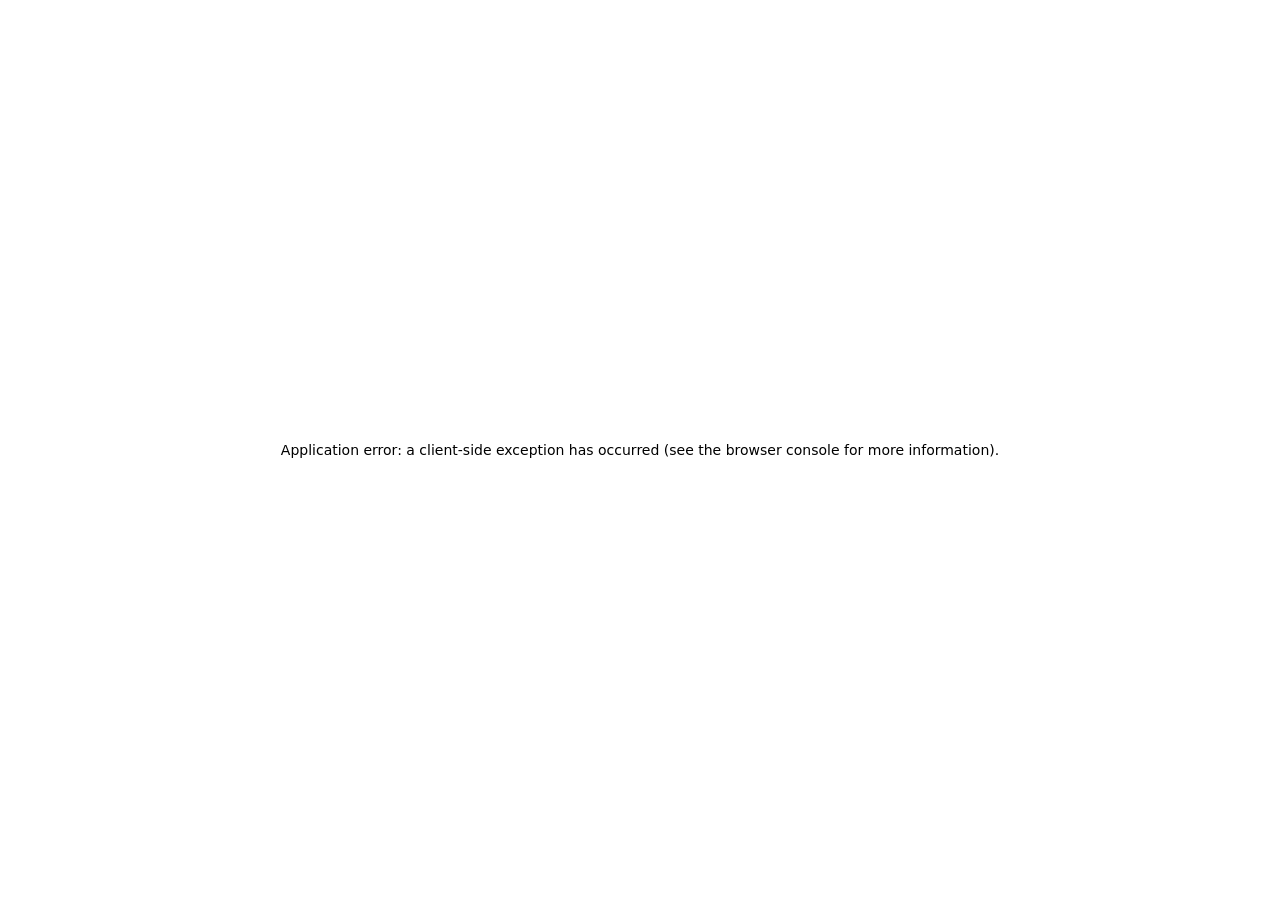
<file: admin.html>
<!DOCTYPE html><html lang="en" class=""><head><meta charSet="utf-8"/><meta name="viewport" content="width=device-width, initial-scale=1"/><link rel="preload" href="/_next/static/media/a34f9d1faa5f3315-s.p.woff2" as="font" crossorigin="" type="font/woff2"/><link rel="stylesheet" href="/_next/static/css/aaa791f76a3d7ef4.css" crossorigin="" data-precedence="next"/><link rel="stylesheet" href="/_next/static/css/3d6930bd8d138e57.css" crossorigin="" data-precedence="next"/><link rel="preload" as="script" fetchPriority="low" href="/_next/static/chunks/webpack-d3f0367404fe4095.js" crossorigin=""/><script src="/_next/static/chunks/b05271e4-7a57f4f8cb65189a.js" async="" crossorigin=""></script><script src="/_next/static/chunks/604-d30a6fda5b575a3a.js" async="" crossorigin=""></script><script src="/_next/static/chunks/main-app-71db54063da9bf97.js" async="" crossorigin=""></script><script src="/_next/static/chunks/9297c78b-2464e458c2979f0e.js" async=""></script><script src="/_next/static/chunks/6dc81886-f9a5be699ef33087.js" async=""></script><script src="/_next/static/chunks/49819357-d922e72e25cfce19.js" async=""></script><script src="/_next/static/chunks/292a49c6-7f43b32bc371bc2e.js" async=""></script><script src="/_next/static/chunks/2fba7bc5-d11bbafc78647d04.js" async=""></script><script src="/_next/static/chunks/98d18a34-1d5ae14d7516b42d.js" async=""></script><script src="/_next/static/chunks/5a81fd73-a362f9199495b7ad.js" async=""></script><script src="/_next/static/chunks/7365-49cdcc26c8176694.js" async=""></script><script src="/_next/static/chunks/5008-cdfb358d290a1f84.js" async=""></script><script src="/_next/static/chunks/4768-f31591b8bfdb39bd.js" async=""></script><script src="/_next/static/chunks/4097-1262823017a64ffc.js" async=""></script><script src="/_next/static/chunks/app/layout-7a92d58309c98f91.js" async=""></script><script src="/_next/static/chunks/9cc8ae5e-b506bc87ab95dfb1.js" async=""></script><script src="/_next/static/chunks/2106-647894339099d440.js" async=""></script><script src="/_next/static/chunks/3307-523eee8bae187c39.js" async=""></script><script src="/_next/static/chunks/app/admin/page-3e5f0ac380ca0289.js" async=""></script><link rel="preload" href="https://telegram.org/js/telegram-web-app.js?56" as="script"/><title>Zoo Finance</title><meta name="description" content="A Structured Protocol for Better Liquidity Utilization"/><meta property="og:title" content="Zoo Finance"/><meta property="og:description" content="A Structured Protocol for Better Liquidity Utilization"/><meta property="og:image" content="https://zoofi.io/Welcome.jpg"/><meta property="og:type" content="website"/><meta name="twitter:card" content="summary_large_image"/><meta name="twitter:title" content="Zoo Finance"/><meta name="twitter:description" content="A Structured Protocol for Better Liquidity Utilization"/><meta name="twitter:image" content="https://zoofi.io/Welcome.jpg"/><link rel="icon" href="/icon.svg?79cb9bbc81d79543" type="image/svg+xml" sizes="any"/><meta name="next-size-adjust"/><script src="/_next/static/chunks/polyfills-c67a75d1b6f99dc8.js" crossorigin="" noModule=""></script></head><body class="__className_d65c78 bg-stone-50 dark:bg-slate-950 dark:text-slate-50"><div class="top-loader fixed z-10 top-0 left-0 invisible"></div><div id="tooltip-root" class="fixed left-0 top-0 z-[60]"></div><script src="/_next/static/chunks/webpack-d3f0367404fe4095.js" crossorigin="" async=""></script><script>(self.__next_f=self.__next_f||[]).push([0]);self.__next_f.push([2,null])</script><script>self.__next_f.push([1,"1:HL[\"/_next/static/media/a34f9d1faa5f3315-s.p.woff2\",\"font\",{\"crossOrigin\":\"\",\"type\":\"font/woff2\"}]\n2:HL[\"/_next/static/css/aaa791f76a3d7ef4.css\",\"style\",{\"crossOrigin\":\"\"}]\n3:HL[\"/_next/static/css/3d6930bd8d138e57.css\",\"style\",{\"crossOrigin\":\"\"}]\n0:\"$L4\"\n"])</script><script>self.__next_f.push([1,"5:I[24358,[],\"\"]\n7:I[72952,[],\"\"]\n"])</script><script>self.__next_f.push([1,"8:I[51153,[\"4881\",\"static/chunks/9297c78b-2464e458c2979f0e.js\",\"7495\",\"static/chunks/6dc81886-f9a5be699ef33087.js\",\"7622\",\"static/chunks/49819357-d922e72e25cfce19.js\",\"6121\",\"static/chunks/292a49c6-7f43b32bc371bc2e.js\",\"7073\",\"static/chunks/2fba7bc5-d11bbafc78647d04.js\",\"3113\",\"static/chunks/98d18a34-1d5ae14d7516b42d.js\",\"2466\",\"static/chunks/5a81fd73-a362f9199495b7ad.js\",\"7365\",\"static/chunks/7365-49cdcc26c8176694.js\",\"5008\",\"static/chunks/5008-cdfb358d290a1f84.js\",\"4768\",\"static/chunks/4768-f31591b8bfdb39bd.js\",\"4097\",\"static/chunks/4097-1262823017a64ffc.js\",\"3185\",\"static/chunks/app/layout-7a92d58309c98f91.js\"],\"\"]\n"])</script><script>self.__next_f.push([1,"9:I[23274,[\"4881\",\"static/chunks/9297c78b-2464e458c2979f0e.js\",\"7495\",\"static/chunks/6dc81886-f9a5be699ef33087.js\",\"7622\",\"static/chunks/49819357-d922e72e25cfce19.js\",\"6121\",\"static/chunks/292a49c6-7f43b32bc371bc2e.js\",\"7073\",\"static/chunks/2fba7bc5-d11bbafc78647d04.js\",\"3113\",\"static/chunks/98d18a34-1d5ae14d7516b42d.js\",\"2466\",\"static/chunks/5a81fd73-a362f9199495b7ad.js\",\"7365\",\"static/chunks/7365-49cdcc26c8176694.js\",\"5008\",\"static/chunks/5008-cdfb358d290a1f84.js\",\"4768\",\"static/chunks/4768-f31591b8bfdb39bd.js\",\"4097\",\"static/chunks/4097-1262823017a64ffc.js\",\"3185\",\"static/chunks/app/layout-7a92d58309c98f91.js\"],\"\"]\n"])</script><script>self.__next_f.push([1,"a:I[4002,[],\"\"]\nb:I[14025,[],\"\"]\nd:I[34911,[],\"\"]\n"])</script><script>self.__next_f.push([1,"e:I[37431,[\"4881\",\"static/chunks/9297c78b-2464e458c2979f0e.js\",\"7495\",\"static/chunks/6dc81886-f9a5be699ef33087.js\",\"7622\",\"static/chunks/49819357-d922e72e25cfce19.js\",\"3979\",\"static/chunks/9cc8ae5e-b506bc87ab95dfb1.js\",\"7365\",\"static/chunks/7365-49cdcc26c8176694.js\",\"2106\",\"static/chunks/2106-647894339099d440.js\",\"3307\",\"static/chunks/3307-523eee8bae187c39.js\",\"4768\",\"static/chunks/4768-f31591b8bfdb39bd.js\",\"4097\",\"static/chunks/4097-1262823017a64ffc.js\",\"3\",\"static/chunks/app/admin/page-3e5f0ac380ca0289.js\"],\"\"]\n"])</script><script>self.__next_f.push([1,"4:[[[\"$\",\"link\",\"0\",{\"rel\":\"stylesheet\",\"href\":\"/_next/static/css/aaa791f76a3d7ef4.css\",\"precedence\":\"next\",\"crossOrigin\":\"\"}],[\"$\",\"link\",\"1\",{\"rel\":\"stylesheet\",\"href\":\"/_next/static/css/3d6930bd8d138e57.css\",\"precedence\":\"next\",\"crossOrigin\":\"\"}]],[\"$\",\"$L5\",null,{\"buildId\":\"ggxzNh1R4Dic9VKTceqTD\",\"assetPrefix\":\"\",\"initialCanonicalUrl\":\"/admin\",\"initialTree\":[\"\",{\"children\":[\"admin\",{\"children\":[\"__PAGE__\",{}]}]},\"$undefined\",\"$undefined\",true],\"initialHead\":[false,\"$L6\"],\"globalErrorComponent\":\"$7\",\"children\":[null,[\"$\",\"html\",null,{\"lang\":\"en\",\"className\":\"\",\"suppressHydrationWarning\":true,\"children\":[[\"$\",\"head\",null,{\"children\":[\"$\",\"$L8\",null,{\"src\":\"https://telegram.org/js/telegram-web-app.js?56\",\"defer\":true}]}],[\"$\",\"body\",null,{\"className\":\"__className_d65c78 bg-stone-50 dark:bg-slate-950 dark:text-slate-50\",\"children\":[[\"$\",\"$L9\",null,{\"children\":[\"$\",\"$La\",null,{\"parallelRouterKey\":\"children\",\"segmentPath\":[\"children\"],\"loading\":\"$undefined\",\"loadingStyles\":\"$undefined\",\"hasLoading\":false,\"error\":\"$undefined\",\"errorStyles\":\"$undefined\",\"template\":[\"$\",\"$Lb\",null,{}],\"templateStyles\":\"$undefined\",\"notFound\":[[\"$\",\"title\",null,{\"children\":\"404: This page could not be found.\"}],[\"$\",\"div\",null,{\"style\":{\"fontFamily\":\"system-ui,\\\"Segoe UI\\\",Roboto,Helvetica,Arial,sans-serif,\\\"Apple Color Emoji\\\",\\\"Segoe UI Emoji\\\"\",\"height\":\"100vh\",\"textAlign\":\"center\",\"display\":\"flex\",\"flexDirection\":\"column\",\"alignItems\":\"center\",\"justifyContent\":\"center\"},\"children\":[\"$\",\"div\",null,{\"children\":[[\"$\",\"style\",null,{\"dangerouslySetInnerHTML\":{\"__html\":\"body{color:#000;background:#fff;margin:0}.next-error-h1{border-right:1px solid rgba(0,0,0,.3)}@media (prefers-color-scheme:dark){body{color:#fff;background:#000}.next-error-h1{border-right:1px solid rgba(255,255,255,.3)}}\"}}],[\"$\",\"h1\",null,{\"className\":\"next-error-h1\",\"style\":{\"display\":\"inline-block\",\"margin\":\"0 20px 0 0\",\"padding\":\"0 23px 0 0\",\"fontSize\":24,\"fontWeight\":500,\"verticalAlign\":\"top\",\"lineHeight\":\"49px\"},\"children\":\"404\"}],[\"$\",\"div\",null,{\"style\":{\"display\":\"inline-block\"},\"children\":[\"$\",\"h2\",null,{\"style\":{\"fontSize\":14,\"fontWeight\":400,\"lineHeight\":\"49px\",\"margin\":0},\"children\":\"This page could not be found.\"}]}]]}]}]],\"notFoundStyles\":[],\"childProp\":{\"current\":[\"$\",\"$La\",null,{\"parallelRouterKey\":\"children\",\"segmentPath\":[\"children\",\"admin\",\"children\"],\"loading\":\"$undefined\",\"loadingStyles\":\"$undefined\",\"hasLoading\":false,\"error\":\"$undefined\",\"errorStyles\":\"$undefined\",\"template\":[\"$\",\"$Lb\",null,{}],\"templateStyles\":\"$undefined\",\"notFound\":\"$undefined\",\"notFoundStyles\":\"$undefined\",\"childProp\":{\"current\":[\"$Lc\",[\"$\",\"$Ld\",null,{\"propsForComponent\":{\"params\":{}},\"Component\":\"$e\",\"isStaticGeneration\":true}],null],\"segment\":\"__PAGE__\"},\"styles\":[]}],\"segment\":\"admin\"},\"styles\":[]}]}],[\"$\",\"div\",null,{\"id\":\"tooltip-root\",\"className\":\"fixed left-0 top-0 z-[60]\"}]]}]]}],null]}]]\n"])</script><script>self.__next_f.push([1,"6:[[\"$\",\"meta\",\"0\",{\"charSet\":\"utf-8\"}],[\"$\",\"title\",\"1\",{\"children\":\"Zoo Finance\"}],[\"$\",\"meta\",\"2\",{\"name\":\"description\",\"content\":\"A Structured Protocol for Better Liquidity Utilization\"}],[\"$\",\"meta\",\"3\",{\"name\":\"viewport\",\"content\":\"width=device-width, initial-scale=1\"}],[\"$\",\"meta\",\"4\",{\"property\":\"og:title\",\"content\":\"Zoo Finance\"}],[\"$\",\"meta\",\"5\",{\"property\":\"og:description\",\"content\":\"A Structured Protocol for Better Liquidity Utilization\"}],[\"$\",\"meta\",\"6\",{\"property\":\"og:image\",\"content\":\"https://zoofi.io/Welcome.jpg\"}],[\"$\",\"meta\",\"7\",{\"property\":\"og:type\",\"content\":\"website\"}],[\"$\",\"meta\",\"8\",{\"name\":\"twitter:card\",\"content\":\"summary_large_image\"}],[\"$\",\"meta\",\"9\",{\"name\":\"twitter:title\",\"content\":\"Zoo Finance\"}],[\"$\",\"meta\",\"10\",{\"name\":\"twitter:description\",\"content\":\"A Structured Protocol for Better Liquidity Utilization\"}],[\"$\",\"meta\",\"11\",{\"name\":\"twitter:image\",\"content\":\"https://zoofi.io/Welcome.jpg\"}],[\"$\",\"link\",\"12\",{\"rel\":\"icon\",\"href\":\"/icon.svg?79cb9bbc81d79543\",\"type\":\"image/svg+xml\",\"sizes\":\"any\"}],[\"$\",\"meta\",\"13\",{\"name\":\"next-size-adjust\"}]]\n"])</script><script>self.__next_f.push([1,"c:null\n"])</script></body></html>
</file>
<file: _next/static/css/aaa791f76a3d7ef4.css>
.swiper-pagination{position:absolute;text-align:center;transition:opacity .3s;transform:translateZ(0);z-index:10}.swiper-pagination.swiper-pagination-hidden{opacity:0}.swiper-pagination-disabled>.swiper-pagination,.swiper-pagination.swiper-pagination-disabled{display:none!important}.swiper-horizontal>.swiper-pagination-bullets,.swiper-pagination-bullets.swiper-pagination-horizontal,.swiper-pagination-custom,.swiper-pagination-fraction{bottom:var(--swiper-pagination-bottom,8px);top:var(--swiper-pagination-top,auto);left:0;width:100%}.swiper-pagination-bullets-dynamic{overflow:hidden;font-size:0}.swiper-pagination-bullets-dynamic .swiper-pagination-bullet{transform:scale(.33);position:relative}.swiper-pagination-bullets-dynamic .swiper-pagination-bullet-active,.swiper-pagination-bullets-dynamic .swiper-pagination-bullet-active-main{transform:scale(1)}.swiper-pagination-bullets-dynamic .swiper-pagination-bullet-active-prev{transform:scale(.66)}.swiper-pagination-bullets-dynamic .swiper-pagination-bullet-active-prev-prev{transform:scale(.33)}.swiper-pagination-bullets-dynamic .swiper-pagination-bullet-active-next{transform:scale(.66)}.swiper-pagination-bullets-dynamic .swiper-pagination-bullet-active-next-next{transform:scale(.33)}.swiper-pagination-bullet{width:var(--swiper-pagination-bullet-width,var(--swiper-pagination-bullet-size,8px));height:var(--swiper-pagination-bullet-height,var(--swiper-pagination-bullet-size,8px));display:inline-block;border-radius:var(--swiper-pagination-bullet-border-radius,50%);background:var(--swiper-pagination-bullet-inactive-color,#000);opacity:var(--swiper-pagination-bullet-inactive-opacity,.2)}button.swiper-pagination-bullet{border:none;margin:0;padding:0;box-shadow:none;-webkit-appearance:none;-moz-appearance:none;appearance:none}.swiper-pagination-clickable .swiper-pagination-bullet{cursor:pointer}.swiper-pagination-bullet:only-child{display:none!important}.swiper-pagination-bullet-active{opacity:var(--swiper-pagination-bullet-opacity,1);background:var(--swiper-pagination-color,var(--swiper-theme-color))}.swiper-pagination-vertical.swiper-pagination-bullets,.swiper-vertical>.swiper-pagination-bullets{right:var(--swiper-pagination-right,8px);left:var(--swiper-pagination-left,auto);top:50%;transform:translate3d(0,-50%,0)}.swiper-pagination-vertical.swiper-pagination-bullets .swiper-pagination-bullet,.swiper-vertical>.swiper-pagination-bullets .swiper-pagination-bullet{margin:var(--swiper-pagination-bullet-vertical-gap,6px) 0;display:block}.swiper-pagination-vertical.swiper-pagination-bullets.swiper-pagination-bullets-dynamic,.swiper-vertical>.swiper-pagination-bullets.swiper-pagination-bullets-dynamic{top:50%;transform:translateY(-50%);width:8px}.swiper-pagination-vertical.swiper-pagination-bullets.swiper-pagination-bullets-dynamic .swiper-pagination-bullet,.swiper-vertical>.swiper-pagination-bullets.swiper-pagination-bullets-dynamic .swiper-pagination-bullet{display:inline-block;transition:transform .2s,top .2s}.swiper-horizontal>.swiper-pagination-bullets .swiper-pagination-bullet,.swiper-pagination-horizontal.swiper-pagination-bullets .swiper-pagination-bullet{margin:0 var(--swiper-pagination-bullet-horizontal-gap,4px)}.swiper-horizontal>.swiper-pagination-bullets.swiper-pagination-bullets-dynamic,.swiper-pagination-horizontal.swiper-pagination-bullets.swiper-pagination-bullets-dynamic{left:50%;transform:translateX(-50%);white-space:nowrap}.swiper-horizontal>.swiper-pagination-bullets.swiper-pagination-bullets-dynamic .swiper-pagination-bullet,.swiper-pagination-horizontal.swiper-pagination-bullets.swiper-pagination-bullets-dynamic .swiper-pagination-bullet{transition:transform .2s,left .2s}.swiper-horizontal.swiper-rtl>.swiper-pagination-bullets-dynamic .swiper-pagination-bullet{transition:transform .2s,right .2s}.swiper-pagination-fraction{color:var(--swiper-pagination-fraction-color,inherit)}.swiper-pagination-progressbar{background:var(--swiper-pagination-progressbar-bg-color,rgba(0,0,0,.25));position:absolute}.swiper-pagination-progressbar .swiper-pagination-progressbar-fill{background:var(--swiper-pagination-color,var(--swiper-theme-color));position:absolute;left:0;top:0;width:100%;height:100%;transform:scale(0);transform-origin:left top}.swiper-rtl .swiper-pagination-progressbar .swiper-pagination-progressbar-fill{transform-origin:right top}.swiper-horizontal>.swiper-pagination-progressbar,.swiper-pagination-progressbar.swiper-pagination-horizontal,.swiper-pagination-progressbar.swiper-pagination-vertical.swiper-pagination-progressbar-opposite,.swiper-vertical>.swiper-pagination-progressbar.swiper-pagination-progressbar-opposite{width:100%;height:var(--swiper-pagination-progressbar-size,4px);left:0;top:0}.swiper-horizontal>.swiper-pagination-progressbar.swiper-pagination-progressbar-opposite,.swiper-pagination-progressbar.swiper-pagination-horizontal.swiper-pagination-progressbar-opposite,.swiper-pagination-progressbar.swiper-pagination-vertical,.swiper-vertical>.swiper-pagination-progressbar{width:var(--swiper-pagination-progressbar-size,4px);height:100%;left:0;top:0}.swiper-pagination-lock{display:none}@font-face{font-family:swiper-icons;src:url("data:application/font-woff;charset=utf-8;base64, [base64]//wADZ2x5ZgAAAywAAADMAAAD2MHtryVoZWFkAAABbAAAADAAAAA2E2+eoWhoZWEAAAGcAAAAHwAAACQC9gDzaG10eAAAAigAAAAZAAAArgJkABFsb2NhAAAC0AAAAFoAAABaFQAUGG1heHAAAAG8AAAAHwAAACAAcABAbmFtZQAAA/gAAAE5AAACXvFdBwlwb3N0AAAFNAAAAGIAAACE5s74hXjaY2BkYGAAYpf5Hu/j+W2+MnAzMYDAzaX6QjD6/4//Bxj5GA8AuRwMYGkAPywL13jaY2BkYGA88P8Agx4j+/8fQDYfA1AEBWgDAIB2BOoAeNpjYGRgYNBh4GdgYgABEMnIABJzYNADCQAACWgAsQB42mNgYfzCOIGBlYGB0YcxjYGBwR1Kf2WQZGhhYGBiYGVmgAFGBiQQkOaawtDAoMBQxXjg/wEGPcYDDA4wNUA2CCgwsAAAO4EL6gAAeNpj2M0gyAACqxgGNWBkZ2D4/wMA+xkDdgAAAHjaY2BgYGaAYBkGRgYQiAHyGMF8FgYHIM3DwMHABGQrMOgyWDLEM1T9/w8UBfEMgLzE////P/5//f/V/xv+r4eaAAeMbAxwIUYmIMHEgKYAYjUcsDAwsLKxc3BycfPw8jEQA/[base64]/uznmfPFBNODM2K7MTQ45YEAZqGP81AmGGcF3iPqOop0r1SPTaTbVkfUe4HXj97wYE+yNwWYxwWu4v1ugWHgo3S1XdZEVqWM7ET0cfnLGxWfkgR42o2PvWrDMBSFj/IHLaF0zKjRgdiVMwScNRAoWUoH78Y2icB/yIY09An6AH2Bdu/UB+yxopYshQiEvnvu0dURgDt8QeC8PDw7Fpji3fEA4z/PEJ6YOB5hKh4dj3EvXhxPqH/SKUY3rJ7srZ4FZnh1PMAtPhwP6fl2PMJMPDgeQ4rY8YT6Gzao0eAEA409DuggmTnFnOcSCiEiLMgxCiTI6Cq5DZUd3Qmp10vO0LaLTd2cjN4fOumlc7lUYbSQcZFkutRG7g6JKZKy0RmdLY680CDnEJ+UMkpFFe1RN7nxdVpXrC4aTtnaurOnYercZg2YVmLN/d/gczfEimrE/fs/bOuq29Zmn8tloORaXgZgGa78yO9/cnXm2BpaGvq25Dv9S4E9+5SIc9PqupJKhYFSSl47+Qcr1mYNAAAAeNptw0cKwkAAAMDZJA8Q7OUJvkLsPfZ6zFVERPy8qHh2YER+3i/BP83vIBLLySsoKimrqKqpa2hp6+jq6RsYGhmbmJqZSy0sraxtbO3sHRydnEMU4uR6yx7JJXveP7WrDycAAAAAAAH//wACeNpjYGRgYOABYhkgZgJCZgZNBkYGLQZtIJsFLMYAAAw3ALgAeNolizEKgDAQBCchRbC2sFER0YD6qVQiBCv/H9ezGI6Z5XBAw8CBK/m5iQQVauVbXLnOrMZv2oLdKFa8Pjuru2hJzGabmOSLzNMzvutpB3N42mNgZGBg4GKQYzBhYMxJLMlj4GBgAYow/P/PAJJhLM6sSoWKfWCAAwDAjgbRAAB42mNgYGBkAIIbCZo5IPrmUn0hGA0AO8EFTQAA");font-weight:400;font-style:normal}:root{--swiper-theme-color:#007aff}:host{position:relative;display:block;margin-left:auto;margin-right:auto;z-index:1}.swiper{margin-left:auto;margin-right:auto;position:relative;overflow:hidden;list-style:none;padding:0;z-index:1;display:block}.swiper-vertical>.swiper-wrapper{flex-direction:column}.swiper-wrapper{position:relative;width:100%;height:100%;z-index:1;display:flex;transition-property:transform;transition-timing-function:var(--swiper-wrapper-transition-timing-function,initial);box-sizing:content-box}.swiper-android .swiper-slide,.swiper-ios .swiper-slide,.swiper-wrapper{transform:translateZ(0)}.swiper-horizontal{touch-action:pan-y}.swiper-vertical{touch-action:pan-x}.swiper-slide{flex-shrink:0;width:100%;height:100%;position:relative;transition-property:transform;display:block}.swiper-slide-invisible-blank{visibility:hidden}.swiper-autoheight,.swiper-autoheight .swiper-slide{height:auto}.swiper-autoheight .swiper-wrapper{align-items:flex-start;transition-property:transform,height}.swiper-backface-hidden .swiper-slide{transform:translateZ(0);backface-visibility:hidden}.swiper-3d.swiper-css-mode .swiper-wrapper{perspective:1200px}.swiper-3d .swiper-wrapper{transform-style:preserve-3d}.swiper-3d{perspective:1200px}.swiper-3d .swiper-cube-shadow,.swiper-3d .swiper-slide{transform-style:preserve-3d}.swiper-css-mode>.swiper-wrapper{overflow:auto;scrollbar-width:none;-ms-overflow-style:none}.swiper-css-mode>.swiper-wrapper::-webkit-scrollbar{display:none}.swiper-css-mode>.swiper-wrapper>.swiper-slide{scroll-snap-align:start start}.swiper-css-mode.swiper-horizontal>.swiper-wrapper{scroll-snap-type:x mandatory}.swiper-css-mode.swiper-vertical>.swiper-wrapper{scroll-snap-type:y mandatory}.swiper-css-mode.swiper-free-mode>.swiper-wrapper{scroll-snap-type:none}.swiper-css-mode.swiper-free-mode>.swiper-wrapper>.swiper-slide{scroll-snap-align:none}.swiper-css-mode.swiper-centered>.swiper-wrapper:before{content:"";flex-shrink:0;order:9999}.swiper-css-mode.swiper-centered>.swiper-wrapper>.swiper-slide{scroll-snap-align:center center;scroll-snap-stop:always}.swiper-css-mode.swiper-centered.swiper-horizontal>.swiper-wrapper>.swiper-slide:first-child{margin-inline-start:var(--swiper-centered-offset-before)}.swiper-css-mode.swiper-centered.swiper-horizontal>.swiper-wrapper:before{height:100%;min-height:1px;width:var(--swiper-centered-offset-after)}.swiper-css-mode.swiper-centered.swiper-vertical>.swiper-wrapper>.swiper-slide:first-child{margin-block-start:var(--swiper-centered-offset-before)}.swiper-css-mode.swiper-centered.swiper-vertical>.swiper-wrapper:before{width:100%;min-width:1px;height:var(--swiper-centered-offset-after)}.swiper-3d .swiper-slide-shadow,.swiper-3d .swiper-slide-shadow-bottom,.swiper-3d .swiper-slide-shadow-left,.swiper-3d .swiper-slide-shadow-right,.swiper-3d .swiper-slide-shadow-top{position:absolute;left:0;top:0;width:100%;height:100%;pointer-events:none;z-index:10}.swiper-3d .swiper-slide-shadow{background:rgba(0,0,0,.15)}.swiper-3d .swiper-slide-shadow-left{background-image:linear-gradient(270deg,rgba(0,0,0,.5),transparent)}.swiper-3d .swiper-slide-shadow-right{background-image:linear-gradient(90deg,rgba(0,0,0,.5),transparent)}.swiper-3d .swiper-slide-shadow-top{background-image:linear-gradient(0deg,rgba(0,0,0,.5),transparent)}.swiper-3d .swiper-slide-shadow-bottom{background-image:linear-gradient(180deg,rgba(0,0,0,.5),transparent)}.swiper-lazy-preloader{width:42px;height:42px;position:absolute;left:50%;top:50%;margin-left:-21px;margin-top:-21px;z-index:10;transform-origin:50%;box-sizing:border-box;border-radius:50%;border:4px solid var(--swiper-preloader-color,var(--swiper-theme-color));border-top:4px solid transparent}.swiper-watch-progress .swiper-slide-visible .swiper-lazy-preloader,.swiper:not(.swiper-watch-progress) .swiper-lazy-preloader{animation:swiper-preloader-spin 1s linear infinite}.swiper-lazy-preloader-white{--swiper-preloader-color:#fff}.swiper-lazy-preloader-black{--swiper-preloader-color:#000}@keyframes swiper-preloader-spin{0%{transform:rotate(0deg)}to{transform:rotate(1turn)}}:root{--swiper-navigation-size:44px}.swiper-button-next,.swiper-button-prev{position:absolute;top:var(--swiper-navigation-top-offset,50%);width:calc(var(--swiper-navigation-size) / 44 * 27);height:var(--swiper-navigation-size);margin-top:calc(0px - (var(--swiper-navigation-size) / 2));z-index:10;cursor:pointer;display:flex;align-items:center;justify-content:center;color:var(--swiper-navigation-color,var(--swiper-theme-color))}.swiper-button-next.swiper-button-disabled,.swiper-button-prev.swiper-button-disabled{opacity:.35;cursor:auto;pointer-events:none}.swiper-button-next.swiper-button-hidden,.swiper-button-prev.swiper-button-hidden{opacity:0;cursor:auto;pointer-events:none}.swiper-navigation-disabled .swiper-button-next,.swiper-navigation-disabled .swiper-button-prev{display:none!important}.swiper-button-next svg,.swiper-button-prev svg{width:100%;height:100%;-o-object-fit:contain;object-fit:contain;transform-origin:center}.swiper-rtl .swiper-button-next svg,.swiper-rtl .swiper-button-prev svg{transform:rotate(180deg)}.swiper-button-prev,.swiper-rtl .swiper-button-next{left:var(--swiper-navigation-sides-offset,10px);right:auto}.swiper-button-lock{display:none}.swiper-button-next:after,.swiper-button-prev:after{font-family:swiper-icons;font-size:var(--swiper-navigation-size);text-transform:none!important;letter-spacing:0;font-variant:normal;line-height:1}.swiper-button-prev:after,.swiper-rtl .swiper-button-next:after{content:"prev"}.swiper-button-next,.swiper-rtl .swiper-button-prev{right:var(--swiper-navigation-sides-offset,10px);left:auto}.swiper-button-next:after,.swiper-rtl .swiper-button-prev:after{content:"next"}[data-rk] .iekbcc0{border:0;box-sizing:border-box;font-size:100%;line-height:normal;margin:0;padding:0;text-align:left;vertical-align:baseline;-webkit-tap-highlight-color:transparent}[data-rk] .iekbcc1{list-style:none}[data-rk] .iekbcc2{quotes:none}[data-rk] .iekbcc2:after,[data-rk] .iekbcc2:before{content:""}[data-rk] .iekbcc3{border-collapse:collapse;border-spacing:0}[data-rk] .iekbcc4{-webkit-appearance:none;-moz-appearance:none;appearance:none}[data-rk] .iekbcc5{outline:none}[data-rk] .iekbcc5::-moz-placeholder{opacity:1}[data-rk] .iekbcc5::placeholder{opacity:1}[data-rk] .iekbcc6{background-color:transparent;color:inherit}[data-rk] .iekbcc7:disabled{opacity:1}[data-rk] .iekbcc7::-ms-expand,[data-rk] .iekbcc8::-ms-clear{display:none}[data-rk] .iekbcc8::-webkit-search-cancel-button{-webkit-appearance:none}[data-rk] .iekbcc9{background:none;cursor:pointer;text-align:left}[data-rk] .iekbcca{color:inherit;text-decoration:none}[data-rk] .ju367v0{align-items:flex-start}[data-rk] .ju367v2{align-items:flex-end}[data-rk] .ju367v4{align-items:center}[data-rk] .ju367v6{display:none}[data-rk] .ju367v8{display:block}[data-rk] .ju367va{display:flex}[data-rk] .ju367vc{display:inline}[data-rk] .ju367ve{align-self:flex-start}[data-rk] .ju367vf{align-self:flex-end}[data-rk] .ju367vg{align-self:center}[data-rk] .ju367vh{background-size:cover}[data-rk] .ju367vi{border-radius:1px}[data-rk] .ju367vj{border-radius:6px}[data-rk] .ju367vk{border-radius:10px}[data-rk] .ju367vl{border-radius:13px}[data-rk] .ju367vm{border-radius:var(--rk-radii-actionButton)}[data-rk] .ju367vn{border-radius:var(--rk-radii-connectButton)}[data-rk] .ju367vo{border-radius:var(--rk-radii-menuButton)}[data-rk] .ju367vp{border-radius:var(--rk-radii-modal)}[data-rk] .ju367vq{border-radius:var(--rk-radii-modalMobile)}[data-rk] .ju367vr{border-radius:25%}[data-rk] .ju367vs{border-radius:9999px}[data-rk] .ju367vt{border-style:solid}[data-rk] .ju367vu{border-width:0}[data-rk] .ju367vv{border-width:1px}[data-rk] .ju367vw{border-width:2px}[data-rk] .ju367vx{border-width:4px}[data-rk] .ju367vy{cursor:pointer}[data-rk] .ju367vz{cursor:none}[data-rk] .ju367v10{pointer-events:none}[data-rk] .ju367v11{pointer-events:all}[data-rk] .ju367v12{min-height:8px}[data-rk] .ju367v13{min-height:44px}[data-rk] .ju367v14{flex-direction:row}[data-rk] .ju367v15{flex-direction:column}[data-rk] .ju367v16{font-family:var(--rk-fonts-body)}[data-rk] .ju367v17{font-size:12px;line-height:18px}[data-rk] .ju367v18{font-size:13px;line-height:18px}[data-rk] .ju367v19{font-size:14px;line-height:18px}[data-rk] .ju367v1a{font-size:16px;line-height:20px}[data-rk] .ju367v1b{font-size:18px;line-height:24px}[data-rk] .ju367v1c{font-size:20px;line-height:24px}[data-rk] .ju367v1d{font-size:23px;line-height:29px}[data-rk] .ju367v1e{font-weight:400}[data-rk] .ju367v1f{font-weight:500}[data-rk] .ju367v1g{font-weight:600}[data-rk] .ju367v1h{font-weight:700}[data-rk] .ju367v1i{font-weight:800}[data-rk] .ju367v1j{gap:0}[data-rk] .ju367v1k{gap:1px}[data-rk] .ju367v1l{gap:2px}[data-rk] .ju367v1m{gap:3px}[data-rk] .ju367v1n{gap:4px}[data-rk] .ju367v1o{gap:5px}[data-rk] .ju367v1p{gap:6px}[data-rk] .ju367v1q{gap:8px}[data-rk] .ju367v1r{gap:10px}[data-rk] .ju367v1s{gap:12px}[data-rk] .ju367v1t{gap:14px}[data-rk] .ju367v1u{gap:16px}[data-rk] .ju367v1v{gap:18px}[data-rk] .ju367v1w{gap:20px}[data-rk] .ju367v1x{gap:24px}[data-rk] .ju367v1y{gap:28px}[data-rk] .ju367v1z{gap:32px}[data-rk] .ju367v20{gap:36px}[data-rk] .ju367v21{gap:44px}[data-rk] .ju367v22{gap:64px}[data-rk] .ju367v23{gap:-1px}[data-rk] .ju367v24{height:1px}[data-rk] .ju367v25{height:2px}[data-rk] .ju367v26{height:4px}[data-rk] .ju367v27{height:8px}[data-rk] .ju367v28{height:12px}[data-rk] .ju367v29{height:20px}[data-rk] .ju367v2a{height:24px}[data-rk] .ju367v2b{height:28px}[data-rk] .ju367v2c{height:30px}[data-rk] .ju367v2d{height:32px}[data-rk] .ju367v2e{height:34px}[data-rk] .ju367v2f{height:36px}[data-rk] .ju367v2g{height:40px}[data-rk] .ju367v2h{height:44px}[data-rk] .ju367v2i{height:48px}[data-rk] .ju367v2j{height:54px}[data-rk] .ju367v2k{height:60px}[data-rk] .ju367v2l{height:200px}[data-rk] .ju367v2m{height:100%}[data-rk] .ju367v2n{height:-moz-max-content;height:max-content}[data-rk] .ju367v2o{justify-content:flex-start}[data-rk] .ju367v2p{justify-content:flex-end}[data-rk] .ju367v2q{justify-content:center}[data-rk] .ju367v2r{justify-content:space-between}[data-rk] .ju367v2s{justify-content:space-around}[data-rk] .ju367v2t{text-align:left}[data-rk] .ju367v2u{text-align:center}[data-rk] .ju367v2v{text-align:inherit}[data-rk] .ju367v2w{margin-bottom:0}[data-rk] .ju367v2x{margin-bottom:1px}[data-rk] .ju367v2y{margin-bottom:2px}[data-rk] .ju367v2z{margin-bottom:3px}[data-rk] .ju367v30{margin-bottom:4px}[data-rk] .ju367v31{margin-bottom:5px}[data-rk] .ju367v32{margin-bottom:6px}[data-rk] .ju367v33{margin-bottom:8px}[data-rk] .ju367v34{margin-bottom:10px}[data-rk] .ju367v35{margin-bottom:12px}[data-rk] .ju367v36{margin-bottom:14px}[data-rk] .ju367v37{margin-bottom:16px}[data-rk] .ju367v38{margin-bottom:18px}[data-rk] .ju367v39{margin-bottom:20px}[data-rk] .ju367v3a{margin-bottom:24px}[data-rk] .ju367v3b{margin-bottom:28px}[data-rk] .ju367v3c{margin-bottom:32px}[data-rk] .ju367v3d{margin-bottom:36px}[data-rk] .ju367v3e{margin-bottom:44px}[data-rk] .ju367v3f{margin-bottom:64px}[data-rk] .ju367v3g{margin-bottom:-1px}[data-rk] .ju367v3h{margin-left:0}[data-rk] .ju367v3i{margin-left:1px}[data-rk] .ju367v3j{margin-left:2px}[data-rk] .ju367v3k{margin-left:3px}[data-rk] .ju367v3l{margin-left:4px}[data-rk] .ju367v3m{margin-left:5px}[data-rk] .ju367v3n{margin-left:6px}[data-rk] .ju367v3o{margin-left:8px}[data-rk] .ju367v3p{margin-left:10px}[data-rk] .ju367v3q{margin-left:12px}[data-rk] .ju367v3r{margin-left:14px}[data-rk] .ju367v3s{margin-left:16px}[data-rk] .ju367v3t{margin-left:18px}[data-rk] .ju367v3u{margin-left:20px}[data-rk] .ju367v3v{margin-left:24px}[data-rk] .ju367v3w{margin-left:28px}[data-rk] .ju367v3x{margin-left:32px}[data-rk] .ju367v3y{margin-left:36px}[data-rk] .ju367v3z{margin-left:44px}[data-rk] .ju367v40{margin-left:64px}[data-rk] .ju367v41{margin-left:-1px}[data-rk] .ju367v42{margin-right:0}[data-rk] .ju367v43{margin-right:1px}[data-rk] .ju367v44{margin-right:2px}[data-rk] .ju367v45{margin-right:3px}[data-rk] .ju367v46{margin-right:4px}[data-rk] .ju367v47{margin-right:5px}[data-rk] .ju367v48{margin-right:6px}[data-rk] .ju367v49{margin-right:8px}[data-rk] .ju367v4a{margin-right:10px}[data-rk] .ju367v4b{margin-right:12px}[data-rk] .ju367v4c{margin-right:14px}[data-rk] .ju367v4d{margin-right:16px}[data-rk] .ju367v4e{margin-right:18px}[data-rk] .ju367v4f{margin-right:20px}[data-rk] .ju367v4g{margin-right:24px}[data-rk] .ju367v4h{margin-right:28px}[data-rk] .ju367v4i{margin-right:32px}[data-rk] .ju367v4j{margin-right:36px}[data-rk] .ju367v4k{margin-right:44px}[data-rk] .ju367v4l{margin-right:64px}[data-rk] .ju367v4m{margin-right:-1px}[data-rk] .ju367v4n{margin-top:0}[data-rk] .ju367v4o{margin-top:1px}[data-rk] .ju367v4p{margin-top:2px}[data-rk] .ju367v4q{margin-top:3px}[data-rk] .ju367v4r{margin-top:4px}[data-rk] .ju367v4s{margin-top:5px}[data-rk] .ju367v4t{margin-top:6px}[data-rk] .ju367v4u{margin-top:8px}[data-rk] .ju367v4v{margin-top:10px}[data-rk] .ju367v4w{margin-top:12px}[data-rk] .ju367v4x{margin-top:14px}[data-rk] .ju367v4y{margin-top:16px}[data-rk] .ju367v4z{margin-top:18px}[data-rk] .ju367v50{margin-top:20px}[data-rk] .ju367v51{margin-top:24px}[data-rk] .ju367v52{margin-top:28px}[data-rk] .ju367v53{margin-top:32px}[data-rk] .ju367v54{margin-top:36px}[data-rk] .ju367v55{margin-top:44px}[data-rk] .ju367v56{margin-top:64px}[data-rk] .ju367v57{margin-top:-1px}[data-rk] .ju367v58{max-width:1px}[data-rk] .ju367v59{max-width:2px}[data-rk] .ju367v5a{max-width:4px}[data-rk] .ju367v5b{max-width:8px}[data-rk] .ju367v5c{max-width:12px}[data-rk] .ju367v5d{max-width:20px}[data-rk] .ju367v5e{max-width:24px}[data-rk] .ju367v5f{max-width:28px}[data-rk] .ju367v5g{max-width:30px}[data-rk] .ju367v5h{max-width:32px}[data-rk] .ju367v5i{max-width:34px}[data-rk] .ju367v5j{max-width:36px}[data-rk] .ju367v5k{max-width:40px}[data-rk] .ju367v5l{max-width:44px}[data-rk] .ju367v5m{max-width:48px}[data-rk] .ju367v5n{max-width:54px}[data-rk] .ju367v5o{max-width:60px}[data-rk] .ju367v5p{max-width:200px}[data-rk] .ju367v5q{max-width:100%}[data-rk] .ju367v5r{max-width:-moz-max-content;max-width:max-content}[data-rk] .ju367v5s{min-width:1px}[data-rk] .ju367v5t{min-width:2px}[data-rk] .ju367v5u{min-width:4px}[data-rk] .ju367v5v{min-width:8px}[data-rk] .ju367v5w{min-width:12px}[data-rk] .ju367v5x{min-width:20px}[data-rk] .ju367v5y{min-width:24px}[data-rk] .ju367v5z{min-width:28px}[data-rk] .ju367v60{min-width:30px}[data-rk] .ju367v61{min-width:32px}[data-rk] .ju367v62{min-width:34px}[data-rk] .ju367v63{min-width:36px}[data-rk] .ju367v64{min-width:40px}[data-rk] .ju367v65{min-width:44px}[data-rk] .ju367v66{min-width:48px}[data-rk] .ju367v67{min-width:54px}[data-rk] .ju367v68{min-width:60px}[data-rk] .ju367v69{min-width:200px}[data-rk] .ju367v6a{min-width:100%}[data-rk] .ju367v6b{min-width:-moz-max-content;min-width:max-content}[data-rk] .ju367v6c{overflow:hidden}[data-rk] .ju367v6d{padding-bottom:0}[data-rk] .ju367v6e{padding-bottom:1px}[data-rk] .ju367v6f{padding-bottom:2px}[data-rk] .ju367v6g{padding-bottom:3px}[data-rk] .ju367v6h{padding-bottom:4px}[data-rk] .ju367v6i{padding-bottom:5px}[data-rk] .ju367v6j{padding-bottom:6px}[data-rk] .ju367v6k{padding-bottom:8px}[data-rk] .ju367v6l{padding-bottom:10px}[data-rk] .ju367v6m{padding-bottom:12px}[data-rk] .ju367v6n{padding-bottom:14px}[data-rk] .ju367v6o{padding-bottom:16px}[data-rk] .ju367v6p{padding-bottom:18px}[data-rk] .ju367v6q{padding-bottom:20px}[data-rk] .ju367v6r{padding-bottom:24px}[data-rk] .ju367v6s{padding-bottom:28px}[data-rk] .ju367v6t{padding-bottom:32px}[data-rk] .ju367v6u{padding-bottom:36px}[data-rk] .ju367v6v{padding-bottom:44px}[data-rk] .ju367v6w{padding-bottom:64px}[data-rk] .ju367v6x{padding-bottom:-1px}[data-rk] .ju367v6y{padding-left:0}[data-rk] .ju367v6z{padding-left:1px}[data-rk] .ju367v70{padding-left:2px}[data-rk] .ju367v71{padding-left:3px}[data-rk] .ju367v72{padding-left:4px}[data-rk] .ju367v73{padding-left:5px}[data-rk] .ju367v74{padding-left:6px}[data-rk] .ju367v75{padding-left:8px}[data-rk] .ju367v76{padding-left:10px}[data-rk] .ju367v77{padding-left:12px}[data-rk] .ju367v78{padding-left:14px}[data-rk] .ju367v79{padding-left:16px}[data-rk] .ju367v7a{padding-left:18px}[data-rk] .ju367v7b{padding-left:20px}[data-rk] .ju367v7c{padding-left:24px}[data-rk] .ju367v7d{padding-left:28px}[data-rk] .ju367v7e{padding-left:32px}[data-rk] .ju367v7f{padding-left:36px}[data-rk] .ju367v7g{padding-left:44px}[data-rk] .ju367v7h{padding-left:64px}[data-rk] .ju367v7i{padding-left:-1px}[data-rk] .ju367v7j{padding-right:0}[data-rk] .ju367v7k{padding-right:1px}[data-rk] .ju367v7l{padding-right:2px}[data-rk] .ju367v7m{padding-right:3px}[data-rk] .ju367v7n{padding-right:4px}[data-rk] .ju367v7o{padding-right:5px}[data-rk] .ju367v7p{padding-right:6px}[data-rk] .ju367v7q{padding-right:8px}[data-rk] .ju367v7r{padding-right:10px}[data-rk] .ju367v7s{padding-right:12px}[data-rk] .ju367v7t{padding-right:14px}[data-rk] .ju367v7u{padding-right:16px}[data-rk] .ju367v7v{padding-right:18px}[data-rk] .ju367v7w{padding-right:20px}[data-rk] .ju367v7x{padding-right:24px}[data-rk] .ju367v7y{padding-right:28px}[data-rk] .ju367v7z{padding-right:32px}[data-rk] .ju367v80{padding-right:36px}[data-rk] .ju367v81{padding-right:44px}[data-rk] .ju367v82{padding-right:64px}[data-rk] .ju367v83{padding-right:-1px}[data-rk] .ju367v84{padding-top:0}[data-rk] .ju367v85{padding-top:1px}[data-rk] .ju367v86{padding-top:2px}[data-rk] .ju367v87{padding-top:3px}[data-rk] .ju367v88{padding-top:4px}[data-rk] .ju367v89{padding-top:5px}[data-rk] .ju367v8a{padding-top:6px}[data-rk] .ju367v8b{padding-top:8px}[data-rk] .ju367v8c{padding-top:10px}[data-rk] .ju367v8d{padding-top:12px}[data-rk] .ju367v8e{padding-top:14px}[data-rk] .ju367v8f{padding-top:16px}[data-rk] .ju367v8g{padding-top:18px}[data-rk] .ju367v8h{padding-top:20px}[data-rk] .ju367v8i{padding-top:24px}[data-rk] .ju367v8j{padding-top:28px}[data-rk] .ju367v8k{padding-top:32px}[data-rk] .ju367v8l{padding-top:36px}[data-rk] .ju367v8m{padding-top:44px}[data-rk] .ju367v8n{padding-top:64px}[data-rk] .ju367v8o{padding-top:-1px}[data-rk] .ju367v8p{position:absolute}[data-rk] .ju367v8q{position:fixed}[data-rk] .ju367v8r{position:relative}[data-rk] .ju367v8s{-webkit-user-select:none}[data-rk] .ju367v8t{right:0}[data-rk] .ju367v8u{transition:.125s ease}[data-rk] .ju367v8v{transition:transform .125s ease}[data-rk] .ju367v8w{-webkit-user-select:none;-moz-user-select:none;user-select:none}[data-rk] .ju367v8x{width:1px}[data-rk] .ju367v8y{width:2px}[data-rk] .ju367v8z{width:4px}[data-rk] .ju367v90{width:8px}[data-rk] .ju367v91{width:12px}[data-rk] .ju367v92{width:20px}[data-rk] .ju367v93{width:24px}[data-rk] .ju367v94{width:28px}[data-rk] .ju367v95{width:30px}[data-rk] .ju367v96{width:32px}[data-rk] .ju367v97{width:34px}[data-rk] .ju367v98{width:36px}[data-rk] .ju367v99{width:40px}[data-rk] .ju367v9a{width:44px}[data-rk] .ju367v9b{width:48px}[data-rk] .ju367v9c{width:54px}[data-rk] .ju367v9d{width:60px}[data-rk] .ju367v9e{width:200px}[data-rk] .ju367v9f{width:100%}[data-rk] .ju367v9g{width:-moz-max-content;width:max-content}[data-rk] .ju367v9h{-webkit-backdrop-filter:var(--rk-blurs-modalOverlay);backdrop-filter:var(--rk-blurs-modalOverlay)}[data-rk] .ju367v9i,[data-rk] .ju367v9j:hover,[data-rk] .ju367v9k:active{background:var(--rk-colors-accentColor)}[data-rk] .ju367v9l,[data-rk] .ju367v9m:hover,[data-rk] .ju367v9n:active{background:var(--rk-colors-accentColorForeground)}[data-rk] .ju367v9o,[data-rk] .ju367v9p:hover,[data-rk] .ju367v9q:active{background:var(--rk-colors-actionButtonBorder)}[data-rk] .ju367v9r,[data-rk] .ju367v9s:hover,[data-rk] .ju367v9t:active{background:var(--rk-colors-actionButtonBorderMobile)}[data-rk] .ju367v9u,[data-rk] .ju367v9v:hover,[data-rk] .ju367v9w:active{background:var(--rk-colors-actionButtonSecondaryBackground)}[data-rk] .ju367v9x,[data-rk] .ju367v9y:hover,[data-rk] .ju367v9z:active{background:var(--rk-colors-closeButton)}[data-rk] .ju367va0,[data-rk] .ju367va1:hover,[data-rk] .ju367va2:active{background:var(--rk-colors-closeButtonBackground)}[data-rk] .ju367va3,[data-rk] .ju367va4:hover,[data-rk] .ju367va5:active{background:var(--rk-colors-connectButtonBackground)}[data-rk] .ju367va6,[data-rk] .ju367va7:hover,[data-rk] .ju367va8:active{background:var(--rk-colors-connectButtonBackgroundError)}[data-rk] .ju367va9,[data-rk] .ju367vaa:hover,[data-rk] .ju367vab:active{background:var(--rk-colors-connectButtonInnerBackground)}[data-rk] .ju367vac,[data-rk] .ju367vad:hover,[data-rk] .ju367vae:active{background:var(--rk-colors-connectButtonText)}[data-rk] .ju367vaf,[data-rk] .ju367vag:hover,[data-rk] .ju367vah:active{background:var(--rk-colors-connectButtonTextError)}[data-rk] .ju367vai,[data-rk] .ju367vaj:hover,[data-rk] .ju367vak:active{background:var(--rk-colors-connectionIndicator)}[data-rk] .ju367val,[data-rk] .ju367vam:hover,[data-rk] .ju367van:active{background:var(--rk-colors-downloadBottomCardBackground)}[data-rk] .ju367vao,[data-rk] .ju367vap:hover,[data-rk] .ju367vaq:active{background:var(--rk-colors-downloadTopCardBackground)}[data-rk] .ju367var,[data-rk] .ju367vas:hover,[data-rk] .ju367vat:active{background:var(--rk-colors-error)}[data-rk] .ju367vau,[data-rk] .ju367vav:hover,[data-rk] .ju367vaw:active{background:var(--rk-colors-generalBorder)}[data-rk] .ju367vax,[data-rk] .ju367vay:hover,[data-rk] .ju367vaz:active{background:var(--rk-colors-generalBorderDim)}[data-rk] .ju367vb0,[data-rk] .ju367vb1:hover,[data-rk] .ju367vb2:active{background:var(--rk-colors-menuItemBackground)}[data-rk] .ju367vb3,[data-rk] .ju367vb4:hover,[data-rk] .ju367vb5:active{background:var(--rk-colors-modalBackdrop)}[data-rk] .ju367vb6,[data-rk] .ju367vb7:hover,[data-rk] .ju367vb8:active{background:var(--rk-colors-modalBackground)}[data-rk] .ju367vb9,[data-rk] .ju367vba:hover,[data-rk] .ju367vbb:active{background:var(--rk-colors-modalBorder)}[data-rk] .ju367vbc,[data-rk] .ju367vbd:hover,[data-rk] .ju367vbe:active{background:var(--rk-colors-modalText)}[data-rk] .ju367vbf,[data-rk] .ju367vbg:hover,[data-rk] .ju367vbh:active{background:var(--rk-colors-modalTextDim)}[data-rk] .ju367vbi,[data-rk] .ju367vbj:hover,[data-rk] .ju367vbk:active{background:var(--rk-colors-modalTextSecondary)}[data-rk] .ju367vbl,[data-rk] .ju367vbm:hover,[data-rk] .ju367vbn:active{background:var(--rk-colors-profileAction)}[data-rk] .ju367vbo,[data-rk] .ju367vbp:hover,[data-rk] .ju367vbq:active{background:var(--rk-colors-profileActionHover)}[data-rk] .ju367vbr,[data-rk] .ju367vbs:hover,[data-rk] .ju367vbt:active{background:var(--rk-colors-profileForeground)}[data-rk] .ju367vbu,[data-rk] .ju367vbv:hover,[data-rk] .ju367vbw:active{background:var(--rk-colors-selectedOptionBorder)}[data-rk] .ju367vbx,[data-rk] .ju367vby:hover,[data-rk] .ju367vbz:active{background:var(--rk-colors-standby)}[data-rk] .ju367vc0,[data-rk] .ju367vc1:hover,[data-rk] .ju367vc2:active{border-color:var(--rk-colors-accentColor)}[data-rk] .ju367vc3,[data-rk] .ju367vc4:hover,[data-rk] .ju367vc5:active{border-color:var(--rk-colors-accentColorForeground)}[data-rk] .ju367vc6,[data-rk] .ju367vc7:hover,[data-rk] .ju367vc8:active{border-color:var(--rk-colors-actionButtonBorder)}[data-rk] .ju367vc9,[data-rk] .ju367vca:hover,[data-rk] .ju367vcb:active{border-color:var(--rk-colors-actionButtonBorderMobile)}[data-rk] .ju367vcc,[data-rk] .ju367vcd:hover,[data-rk] .ju367vce:active{border-color:var(--rk-colors-actionButtonSecondaryBackground)}[data-rk] .ju367vcf,[data-rk] .ju367vcg:hover,[data-rk] .ju367vch:active{border-color:var(--rk-colors-closeButton)}[data-rk] .ju367vci,[data-rk] .ju367vcj:hover,[data-rk] .ju367vck:active{border-color:var(--rk-colors-closeButtonBackground)}[data-rk] .ju367vcl,[data-rk] .ju367vcm:hover,[data-rk] .ju367vcn:active{border-color:var(--rk-colors-connectButtonBackground)}[data-rk] .ju367vco,[data-rk] .ju367vcp:hover,[data-rk] .ju367vcq:active{border-color:var(--rk-colors-connectButtonBackgroundError)}[data-rk] .ju367vcr,[data-rk] .ju367vcs:hover,[data-rk] .ju367vct:active{border-color:var(--rk-colors-connectButtonInnerBackground)}[data-rk] .ju367vcu,[data-rk] .ju367vcv:hover,[data-rk] .ju367vcw:active{border-color:var(--rk-colors-connectButtonText)}[data-rk] .ju367vcx,[data-rk] .ju367vcy:hover,[data-rk] .ju367vcz:active{border-color:var(--rk-colors-connectButtonTextError)}[data-rk] .ju367vd0,[data-rk] .ju367vd1:hover,[data-rk] .ju367vd2:active{border-color:var(--rk-colors-connectionIndicator)}[data-rk] .ju367vd3,[data-rk] .ju367vd4:hover,[data-rk] .ju367vd5:active{border-color:var(--rk-colors-downloadBottomCardBackground)}[data-rk] .ju367vd6,[data-rk] .ju367vd7:hover,[data-rk] .ju367vd8:active{border-color:var(--rk-colors-downloadTopCardBackground)}[data-rk] .ju367vd9,[data-rk] .ju367vda:hover,[data-rk] .ju367vdb:active{border-color:var(--rk-colors-error)}[data-rk] .ju367vdc,[data-rk] .ju367vdd:hover,[data-rk] .ju367vde:active{border-color:var(--rk-colors-generalBorder)}[data-rk] .ju367vdf,[data-rk] .ju367vdg:hover,[data-rk] .ju367vdh:active{border-color:var(--rk-colors-generalBorderDim)}[data-rk] .ju367vdi,[data-rk] .ju367vdj:hover,[data-rk] .ju367vdk:active{border-color:var(--rk-colors-menuItemBackground)}[data-rk] .ju367vdl,[data-rk] .ju367vdm:hover,[data-rk] .ju367vdn:active{border-color:var(--rk-colors-modalBackdrop)}[data-rk] .ju367vdo,[data-rk] .ju367vdp:hover,[data-rk] .ju367vdq:active{border-color:var(--rk-colors-modalBackground)}[data-rk] .ju367vdr,[data-rk] .ju367vds:hover,[data-rk] .ju367vdt:active{border-color:var(--rk-colors-modalBorder)}[data-rk] .ju367vdu,[data-rk] .ju367vdv:hover,[data-rk] .ju367vdw:active{border-color:var(--rk-colors-modalText)}[data-rk] .ju367vdx,[data-rk] .ju367vdy:hover,[data-rk] .ju367vdz:active{border-color:var(--rk-colors-modalTextDim)}[data-rk] .ju367ve0,[data-rk] .ju367ve1:hover,[data-rk] .ju367ve2:active{border-color:var(--rk-colors-modalTextSecondary)}[data-rk] .ju367ve3,[data-rk] .ju367ve4:hover,[data-rk] .ju367ve5:active{border-color:var(--rk-colors-profileAction)}[data-rk] .ju367ve6,[data-rk] .ju367ve7:hover,[data-rk] .ju367ve8:active{border-color:var(--rk-colors-profileActionHover)}[data-rk] .ju367ve9,[data-rk] .ju367vea:hover,[data-rk] .ju367veb:active{border-color:var(--rk-colors-profileForeground)}[data-rk] .ju367vec,[data-rk] .ju367ved:hover,[data-rk] .ju367vee:active{border-color:var(--rk-colors-selectedOptionBorder)}[data-rk] .ju367vef,[data-rk] .ju367veg:hover,[data-rk] .ju367veh:active{border-color:var(--rk-colors-standby)}[data-rk] .ju367vei,[data-rk] .ju367vej:hover,[data-rk] .ju367vek:active{box-shadow:var(--rk-shadows-connectButton)}[data-rk] .ju367vel,[data-rk] .ju367vem:hover,[data-rk] .ju367ven:active{box-shadow:var(--rk-shadows-dialog)}[data-rk] .ju367veo,[data-rk] .ju367vep:hover,[data-rk] .ju367veq:active{box-shadow:var(--rk-shadows-profileDetailsAction)}[data-rk] .ju367ver,[data-rk] .ju367ves:hover,[data-rk] .ju367vet:active{box-shadow:var(--rk-shadows-selectedOption)}[data-rk] .ju367veu,[data-rk] .ju367vev:hover,[data-rk] .ju367vew:active{box-shadow:var(--rk-shadows-selectedWallet)}[data-rk] .ju367vex,[data-rk] .ju367vey:hover,[data-rk] .ju367vez:active{box-shadow:var(--rk-shadows-walletLogo)}[data-rk] .ju367vf0,[data-rk] .ju367vf1:hover,[data-rk] .ju367vf2:active{color:var(--rk-colors-accentColor)}[data-rk] .ju367vf3,[data-rk] .ju367vf4:hover,[data-rk] .ju367vf5:active{color:var(--rk-colors-accentColorForeground)}[data-rk] .ju367vf6,[data-rk] .ju367vf7:hover,[data-rk] .ju367vf8:active{color:var(--rk-colors-actionButtonBorder)}[data-rk] .ju367vf9,[data-rk] .ju367vfa:hover,[data-rk] .ju367vfb:active{color:var(--rk-colors-actionButtonBorderMobile)}[data-rk] .ju367vfc,[data-rk] .ju367vfd:hover,[data-rk] .ju367vfe:active{color:var(--rk-colors-actionButtonSecondaryBackground)}[data-rk] .ju367vff,[data-rk] .ju367vfg:hover,[data-rk] .ju367vfh:active{color:var(--rk-colors-closeButton)}[data-rk] .ju367vfi,[data-rk] .ju367vfj:hover,[data-rk] .ju367vfk:active{color:var(--rk-colors-closeButtonBackground)}[data-rk] .ju367vfl,[data-rk] .ju367vfm:hover,[data-rk] .ju367vfn:active{color:var(--rk-colors-connectButtonBackground)}[data-rk] .ju367vfo,[data-rk] .ju367vfp:hover,[data-rk] .ju367vfq:active{color:var(--rk-colors-connectButtonBackgroundError)}[data-rk] .ju367vfr,[data-rk] .ju367vfs:hover,[data-rk] .ju367vft:active{color:var(--rk-colors-connectButtonInnerBackground)}[data-rk] .ju367vfu,[data-rk] .ju367vfv:hover,[data-rk] .ju367vfw:active{color:var(--rk-colors-connectButtonText)}[data-rk] .ju367vfx,[data-rk] .ju367vfy:hover,[data-rk] .ju367vfz:active{color:var(--rk-colors-connectButtonTextError)}[data-rk] .ju367vg0,[data-rk] .ju367vg1:hover,[data-rk] .ju367vg2:active{color:var(--rk-colors-connectionIndicator)}[data-rk] .ju367vg3,[data-rk] .ju367vg4:hover,[data-rk] .ju367vg5:active{color:var(--rk-colors-downloadBottomCardBackground)}[data-rk] .ju367vg6,[data-rk] .ju367vg7:hover,[data-rk] .ju367vg8:active{color:var(--rk-colors-downloadTopCardBackground)}[data-rk] .ju367vg9,[data-rk] .ju367vga:hover,[data-rk] .ju367vgb:active{color:var(--rk-colors-error)}[data-rk] .ju367vgc,[data-rk] .ju367vgd:hover,[data-rk] .ju367vge:active{color:var(--rk-colors-generalBorder)}[data-rk] .ju367vgf,[data-rk] .ju367vgg:hover,[data-rk] .ju367vgh:active{color:var(--rk-colors-generalBorderDim)}[data-rk] .ju367vgi,[data-rk] .ju367vgj:hover,[data-rk] .ju367vgk:active{color:var(--rk-colors-menuItemBackground)}[data-rk] .ju367vgl,[data-rk] .ju367vgm:hover,[data-rk] .ju367vgn:active{color:var(--rk-colors-modalBackdrop)}[data-rk] .ju367vgo,[data-rk] .ju367vgp:hover,[data-rk] .ju367vgq:active{color:var(--rk-colors-modalBackground)}[data-rk] .ju367vgr,[data-rk] .ju367vgs:hover,[data-rk] .ju367vgt:active{color:var(--rk-colors-modalBorder)}[data-rk] .ju367vgu,[data-rk] .ju367vgv:hover,[data-rk] .ju367vgw:active{color:var(--rk-colors-modalText)}[data-rk] .ju367vgx,[data-rk] .ju367vgy:hover,[data-rk] .ju367vgz:active{color:var(--rk-colors-modalTextDim)}[data-rk] .ju367vh0,[data-rk] .ju367vh1:hover,[data-rk] .ju367vh2:active{color:var(--rk-colors-modalTextSecondary)}[data-rk] .ju367vh3,[data-rk] .ju367vh4:hover,[data-rk] .ju367vh5:active{color:var(--rk-colors-profileAction)}[data-rk] .ju367vh6,[data-rk] .ju367vh7:hover,[data-rk] .ju367vh8:active{color:var(--rk-colors-profileActionHover)}[data-rk] .ju367vh9,[data-rk] .ju367vha:hover,[data-rk] .ju367vhb:active{color:var(--rk-colors-profileForeground)}[data-rk] .ju367vhc,[data-rk] .ju367vhd:hover,[data-rk] .ju367vhe:active{color:var(--rk-colors-selectedOptionBorder)}[data-rk] .ju367vhf,[data-rk] .ju367vhg:hover,[data-rk] .ju367vhh:active{color:var(--rk-colors-standby)}@media screen and (min-width:768px){[data-rk] .ju367v1{align-items:flex-start}[data-rk] .ju367v3{align-items:flex-end}[data-rk] .ju367v5{align-items:center}[data-rk] .ju367v7{display:none}[data-rk] .ju367v9{display:block}[data-rk] .ju367vb{display:flex}[data-rk] .ju367vd{display:inline}}[data-rk] ._12cbo8i3,[data-rk] ._12cbo8i3:after{--_12cbo8i0:1;--_12cbo8i1:1}[data-rk] ._12cbo8i3:hover{transform:scale(var(--_12cbo8i0))}[data-rk] ._12cbo8i3:active{transform:scale(var(--_12cbo8i1))}[data-rk] ._12cbo8i3:active:after{content:"";bottom:-1px;display:block;left:-1px;position:absolute;right:-1px;top:-1px;transform:scale(calc((1 / var(--_12cbo8i1)) * var(--_12cbo8i0)))}[data-rk] ._12cbo8i4,[data-rk] ._12cbo8i4:after{--_12cbo8i0:1.025}[data-rk] ._12cbo8i5,[data-rk] ._12cbo8i5:after{--_12cbo8i0:1.1}[data-rk] ._12cbo8i6,[data-rk] ._12cbo8i6:after{--_12cbo8i1:0.95}[data-rk] ._12cbo8i7,[data-rk] ._12cbo8i7:after{--_12cbo8i1:0.9}@keyframes _1luule41{0%{transform:rotate(0deg)}to{transform:rotate(1turn)}}[data-rk] ._1luule42{animation:_1luule41 3s linear infinite}[data-rk] ._1luule43{background:conic-gradient(from 180deg at 50% 50%,rgba(72,146,254,0) 0deg,currentColor 282.04deg,rgba(72,146,254,0) 319.86deg,rgba(72,146,254,0) 1turn);height:21px;width:21px}@keyframes _9pm4ki0{0%{transform:translateY(100%)}to{transform:translateY(0)}}@keyframes _9pm4ki1{0%{opacity:0}to{opacity:1}}[data-rk] ._9pm4ki3{animation:_9pm4ki1 .15s ease;bottom:-200px;left:-200px;padding:200px;right:-200px;top:-200px;transform:translateZ(0);z-index:2147483646}[data-rk] ._9pm4ki5{animation:_9pm4ki0 .35s cubic-bezier(.15,1.15,.6,1),_9pm4ki1 .15s ease;max-width:100vw}[data-rk] ._1ckjpok1{box-sizing:content-box;max-width:100vw;width:360px}[data-rk] ._1ckjpok2{width:100vw}[data-rk] ._1ckjpok3{min-width:720px;width:720px}[data-rk] ._1ckjpok4{min-width:368px;width:368px}[data-rk] ._1ckjpok6{border-width:0;box-sizing:border-box;width:100vw}@media screen and (min-width:768px){[data-rk] ._1ckjpok1{width:360px}[data-rk] ._1ckjpok2{width:480px}[data-rk] ._1ckjpok4{min-width:368px;width:368px}}@media screen and (max-width:767px){[data-rk] ._1ckjpok7{border-bottom-left-radius:0;border-bottom-right-radius:0;margin-top:-200px;padding-bottom:200px;top:200px}}[data-rk] .v9horb0:hover{background:unset}[data-rk] ._18dqw9x0,[data-rk] ._18dqw9x1{max-height:456px;overflow-y:auto;overflow-x:hidden}[data-rk] ._18dqw9x1{scrollbar-width:none}[data-rk] ._18dqw9x1::-webkit-scrollbar{display:none}[data-rk] .g5kl0l0{border-color:transparent}[data-rk] ._1vwt0cg0{background:#fff}[data-rk] ._1vwt0cg2{max-height:454px;overflow-y:auto}[data-rk] ._1vwt0cg3{min-width:287px}[data-rk] ._1vwt0cg4{min-width:100%}@keyframes _1am14411{0%{stroke-dashoffset:0}to{stroke-dashoffset:-283}}[data-rk] ._1am14410{overflow:auto;scrollbar-width:none;transform:translateZ(0)}[data-rk] ._1am14410::-webkit-scrollbar{display:none}[data-rk] ._1am14412{animation:_1am14411 1s linear infinite;stroke-dasharray:98 196;fill:none;stroke-linecap:round;stroke-width:4}[data-rk] ._1am14413{position:absolute}[data-rk] ._1y2lnfi0{border:1px solid rgba(16,21,31,.06)}[data-rk] ._1y2lnfi1{max-width:-moz-fit-content;max-width:fit-content}@font-face{font-family:__Inter_d65c78;font-style:normal;font-weight:100 900;font-display:swap;src:url(/_next/static/media/55c55f0601d81cf3-s.woff2) format("woff2");unicode-range:U+0460-052f,U+1c80-1c8a,U+20b4,U+2de0-2dff,U+a640-a69f,U+fe2e-fe2f}@font-face{font-family:__Inter_d65c78;font-style:normal;font-weight:100 900;font-display:swap;src:url(/_next/static/media/26a46d62cd723877-s.woff2) format("woff2");unicode-range:U+0301,U+0400-045f,U+0490-0491,U+04b0-04b1,U+2116}@font-face{font-family:__Inter_d65c78;font-style:normal;font-weight:100 900;font-display:swap;src:url(/_next/static/media/97e0cb1ae144a2a9-s.woff2) format("woff2");unicode-range:U+1f??}@font-face{font-family:__Inter_d65c78;font-style:normal;font-weight:100 900;font-display:swap;src:url(/_next/static/media/581909926a08bbc8-s.woff2) format("woff2");unicode-range:U+0370-0377,U+037a-037f,U+0384-038a,U+038c,U+038e-03a1,U+03a3-03ff}@font-face{font-family:__Inter_d65c78;font-style:normal;font-weight:100 900;font-display:swap;src:url(/_next/static/media/df0a9ae256c0569c-s.woff2) format("woff2");unicode-range:U+0102-0103,U+0110-0111,U+0128-0129,U+0168-0169,U+01a0-01a1,U+01af-01b0,U+0300-0301,U+0303-0304,U+0308-0309,U+0323,U+0329,U+1ea0-1ef9,U+20ab}@font-face{font-family:__Inter_d65c78;font-style:normal;font-weight:100 900;font-display:swap;src:url(/_next/static/media/6d93bde91c0c2823-s.woff2) format("woff2");unicode-range:U+0100-02ba,U+02bd-02c5,U+02c7-02cc,U+02ce-02d7,U+02dd-02ff,U+0304,U+0308,U+0329,U+1d00-1dbf,U+1e00-1e9f,U+1ef2-1eff,U+2020,U+20a0-20ab,U+20ad-20c0,U+2113,U+2c60-2c7f,U+a720-a7ff}@font-face{font-family:__Inter_d65c78;font-style:normal;font-weight:100 900;font-display:swap;src:url(/_next/static/media/a34f9d1faa5f3315-s.p.woff2) format("woff2");unicode-range:U+00??,U+0131,U+0152-0153,U+02bb-02bc,U+02c6,U+02da,U+02dc,U+0304,U+0308,U+0329,U+2000-206f,U+20ac,U+2122,U+2191,U+2193,U+2212,U+2215,U+feff,U+fffd}@font-face{font-family:__Inter_Fallback_d65c78;src:local("Arial");ascent-override:90.20%;descent-override:22.48%;line-gap-override:0.00%;size-adjust:107.40%}.__className_d65c78{font-family:__Inter_d65c78,__Inter_Fallback_d65c78;font-style:normal}
</file>
<file: _next/static/css/3d6930bd8d138e57.css>
/*
! tailwindcss v3.3.3 | MIT License | https://tailwindcss.com
*/*,:after,:before{box-sizing:border-box;border:0 solid #e5e7eb}:after,:before{--tw-content:""}html{line-height:1.5;-webkit-text-size-adjust:100%;-moz-tab-size:4;-o-tab-size:4;tab-size:4;font-family:ui-sans-serif,system-ui,-apple-system,BlinkMacSystemFont,Segoe UI,Roboto,Helvetica Neue,Arial,Noto Sans,sans-serif,Apple Color Emoji,Segoe UI Emoji,Segoe UI Symbol,Noto Color Emoji;font-feature-settings:normal;font-variation-settings:normal}body{margin:0;line-height:inherit}hr{height:0;color:inherit;border-top-width:1px}abbr:where([title]){-webkit-text-decoration:underline dotted;text-decoration:underline dotted}h1,h2,h3,h4,h5,h6{font-size:inherit;font-weight:inherit}a{color:inherit;text-decoration:inherit}b,strong{font-weight:bolder}code,kbd,pre,samp{font-family:ui-monospace,SFMono-Regular,Menlo,Monaco,Consolas,Liberation Mono,Courier New,monospace;font-size:1em}small{font-size:80%}sub,sup{font-size:75%;line-height:0;position:relative;vertical-align:baseline}sub{bottom:-.25em}sup{top:-.5em}table{text-indent:0;border-color:inherit;border-collapse:collapse}button,input,optgroup,select,textarea{font-family:inherit;font-feature-settings:inherit;font-variation-settings:inherit;font-size:100%;font-weight:inherit;line-height:inherit;color:inherit;margin:0;padding:0}button,select{text-transform:none}[type=button],[type=reset],[type=submit],button{-webkit-appearance:button;background-color:transparent;background-image:none}:-moz-focusring{outline:auto}:-moz-ui-invalid{box-shadow:none}progress{vertical-align:baseline}::-webkit-inner-spin-button,::-webkit-outer-spin-button{height:auto}[type=search]{-webkit-appearance:textfield;outline-offset:-2px}::-webkit-search-decoration{-webkit-appearance:none}::-webkit-file-upload-button{-webkit-appearance:button;font:inherit}summary{display:list-item}blockquote,dd,dl,figure,h1,h2,h3,h4,h5,h6,hr,p,pre{margin:0}fieldset{margin:0}fieldset,legend{padding:0}menu,ol,ul{list-style:none;margin:0;padding:0}dialog{padding:0}textarea{resize:vertical}input::-moz-placeholder,textarea::-moz-placeholder{opacity:1;color:#9ca3af}input::placeholder,textarea::placeholder{opacity:1;color:#9ca3af}[role=button],button{cursor:pointer}:disabled{cursor:default}audio,canvas,embed,iframe,img,object,svg,video{display:block;vertical-align:middle}img,video{max-width:100%;height:auto}[hidden]{display:none}input[type=number]::-webkit-inner-spin-button,input[type=number]::-webkit-outer-spin-button{-webkit-appearance:none;margin:0}@font-face{font-family:Poppins;font-weight:400;src:url(/_next/static/media/Poppins-Medium.266775f9.ttf) format("truetype")}*,:after,:before{--tw-border-spacing-x:0;--tw-border-spacing-y:0;--tw-translate-x:0;--tw-translate-y:0;--tw-rotate:0;--tw-skew-x:0;--tw-skew-y:0;--tw-scale-x:1;--tw-scale-y:1;--tw-pan-x: ;--tw-pan-y: ;--tw-pinch-zoom: ;--tw-scroll-snap-strictness:proximity;--tw-gradient-from-position: ;--tw-gradient-via-position: ;--tw-gradient-to-position: ;--tw-ordinal: ;--tw-slashed-zero: ;--tw-numeric-figure: ;--tw-numeric-spacing: ;--tw-numeric-fraction: ;--tw-ring-inset: ;--tw-ring-offset-width:0px;--tw-ring-offset-color:#fff;--tw-ring-color:rgba(59,130,246,.5);--tw-ring-offset-shadow:0 0 #0000;--tw-ring-shadow:0 0 #0000;--tw-shadow:0 0 #0000;--tw-shadow-colored:0 0 #0000;--tw-blur: ;--tw-brightness: ;--tw-contrast: ;--tw-grayscale: ;--tw-hue-rotate: ;--tw-invert: ;--tw-saturate: ;--tw-sepia: ;--tw-drop-shadow: ;--tw-backdrop-blur: ;--tw-backdrop-brightness: ;--tw-backdrop-contrast: ;--tw-backdrop-grayscale: ;--tw-backdrop-hue-rotate: ;--tw-backdrop-invert: ;--tw-backdrop-opacity: ;--tw-backdrop-saturate: ;--tw-backdrop-sepia: }::backdrop{--tw-border-spacing-x:0;--tw-border-spacing-y:0;--tw-translate-x:0;--tw-translate-y:0;--tw-rotate:0;--tw-skew-x:0;--tw-skew-y:0;--tw-scale-x:1;--tw-scale-y:1;--tw-pan-x: ;--tw-pan-y: ;--tw-pinch-zoom: ;--tw-scroll-snap-strictness:proximity;--tw-gradient-from-position: ;--tw-gradient-via-position: ;--tw-gradient-to-position: ;--tw-ordinal: ;--tw-slashed-zero: ;--tw-numeric-figure: ;--tw-numeric-spacing: ;--tw-numeric-fraction: ;--tw-ring-inset: ;--tw-ring-offset-width:0px;--tw-ring-offset-color:#fff;--tw-ring-color:rgba(59,130,246,.5);--tw-ring-offset-shadow:0 0 #0000;--tw-ring-shadow:0 0 #0000;--tw-shadow:0 0 #0000;--tw-shadow-colored:0 0 #0000;--tw-blur: ;--tw-brightness: ;--tw-contrast: ;--tw-grayscale: ;--tw-hue-rotate: ;--tw-invert: ;--tw-saturate: ;--tw-sepia: ;--tw-drop-shadow: ;--tw-backdrop-blur: ;--tw-backdrop-brightness: ;--tw-backdrop-contrast: ;--tw-backdrop-grayscale: ;--tw-backdrop-hue-rotate: ;--tw-backdrop-invert: ;--tw-backdrop-opacity: ;--tw-backdrop-saturate: ;--tw-backdrop-sepia: }.container{width:100%}@media (min-width:450px){.container{max-width:450px}}@media (min-width:640px){.container{max-width:640px}}@media (min-width:768px){.container{max-width:768px}}@media (min-width:1024px){.container{max-width:1024px}}@media (min-width:1280px){.container{max-width:1280px}}@media (min-width:1536px){.container{max-width:1536px}}.btn-primary{height:2.5rem;width:100%;cursor:pointer;border-radius:.5rem;background-image:radial-gradient(76.25% 76.25% at 50.3% 23.75%,rgba(27,205,89,.5) 0,rgba(179,232,84,.5) 100%);padding-left:.75rem;padding-right:.75rem;font-size:1rem;line-height:1.5rem;font-weight:500;line-height:2.375;--tw-text-opacity:1;color:rgb(0 0 0/var(--tw-text-opacity));--tw-ring-offset-shadow:var(--tw-ring-inset) 0 0 0 var(--tw-ring-offset-width) var(--tw-ring-offset-color);--tw-ring-shadow:var(--tw-ring-inset) 0 0 0 calc(0px + var(--tw-ring-offset-width)) var(--tw-ring-color);box-shadow:var(--tw-ring-offset-shadow),var(--tw-ring-shadow),var(--tw-shadow,0 0 #0000);transition-property:all;transition-timing-function:cubic-bezier(.4,0,.2,1);transition-duration:.15s}.btn-primary:hover:enabled{--tw-bg-opacity:1;background-color:rgb(30 202 83/var(--tw-bg-opacity))}.btn-primary:disabled{cursor:not-allowed;opacity:.6}:is(.dark .btn-primary){background-image:radial-gradient(76.25% 76.25% at 50.3% 23.75%,rgba(27,205,89,.2) 0,rgba(179,232,84,.2) 100%);--tw-text-opacity:1;color:rgb(255 255 255/var(--tw-text-opacity))}@media (min-width:640px){.btn-primary{width:66.666667%}}.btn-link{cursor:pointer;padding-left:.75rem;padding-right:.75rem;font-weight:500;text-decoration-line:underline}.btn-link:disabled{cursor:not-allowed}.h3{font-size:1.5rem;font-weight:600;line-height:2rem;--tw-text-opacity:1;color:rgb(15 23 42/var(--tw-text-opacity))}.card{border-radius:1rem;border-width:1px;border-color:rgba(0,0,0,.1);background-color:hsla(0,0%,100%,.05);padding:1rem}:is(.dark .card){--tw-border-opacity:1;border-color:rgb(74 85 70/var(--tw-border-opacity));background-color:hsla(0,0%,100%,.05)}@media (min-width:640px){.card{padding:1.25rem}}@media (min-width:768px){.card{padding:1.5rem}}.page-sub{font-size:1rem;line-height:1.5rem;font-weight:700;--tw-text-opacity:1;color:rgb(15 23 42/var(--tw-text-opacity))}:is(.dark .page-sub){--tw-text-opacity:1;color:rgb(248 250 252/var(--tw-text-opacity))}.visible{visibility:visible}.invisible{visibility:hidden}.static{position:static}.fixed{position:fixed}.absolute{position:absolute}.relative{position:relative}.sticky{position:sticky}.inset-0{inset:0}.inset-x-0{left:0;right:0}.inset-y-0{top:0;bottom:0}.-bottom-1{bottom:-.25rem}.-bottom-2{bottom:-.5rem}.-left-\[1px\]{left:-1px}.-right-1{right:-.25rem}.-right-2{right:-.5rem}.-top-\[6px\]{top:-6px}.bottom-0{bottom:0}.bottom-0\.5{bottom:.125rem}.bottom-1{bottom:.25rem}.bottom-1\.5{bottom:.375rem}.bottom-2{bottom:.5rem}.bottom-2\.5{bottom:.625rem}.bottom-3{bottom:.75rem}.bottom-3\.5{bottom:.875rem}.bottom-4{bottom:1rem}.bottom-6{bottom:1.5rem}.bottom-8{bottom:2rem}.bottom-px{bottom:1px}.left-0{left:0}.left-0\.5{left:.125rem}.left-1{left:.25rem}.left-1\.5{left:.375rem}.left-1\/2{left:50%}.left-2{left:.5rem}.left-2\.5{left:.625rem}.left-3{left:.75rem}.left-3\.5{left:.875rem}.left-4{left:1rem}.left-6{left:1.5rem}.left-8{left:2rem}.left-\[1em\]{left:1em}.left-\[2\.5em\]{left:2.5em}.left-\[48px\]{left:48px}.left-\[50\%\]{left:50%}.left-\[86px\]{left:86px}.left-px{left:1px}.right-0{right:0}.right-0\.5{right:.125rem}.right-1{right:.25rem}.right-1\.5{right:.375rem}.right-1\/2{right:50%}.right-2{right:.5rem}.right-2\.5{right:.625rem}.right-24{right:6rem}.right-3{right:.75rem}.right-3\.5{right:.875rem}.right-4{right:1rem}.right-6{right:1.5rem}.right-8{right:2rem}.right-\[50px\]{right:50px}.right-px{right:1px}.top-0{top:0}.top-0\.5{top:.125rem}.top-1{top:.25rem}.top-1\.5{top:.375rem}.top-1\/2{top:50%}.top-10{top:2.5rem}.top-2{top:.5rem}.top-2\.5{top:.625rem}.top-3{top:.75rem}.top-3\.5{top:.875rem}.top-4{top:1rem}.top-6{top:1.5rem}.top-8{top:2rem}.top-\[1\.125rem\]{top:1.125rem}.top-\[50\%\]{top:50%}.top-\[50px\]{top:50px}.top-full{top:100%}.top-px{top:1px}.z-10{z-index:10}.z-20{z-index:20}.z-30{z-index:30}.z-50{z-index:50}.z-\[60\]{z-index:60}.order-1{order:1}.order-5{order:5}.col-span-1{grid-column:span 1/span 1}.col-span-10{grid-column:span 10/span 10}.col-span-11{grid-column:span 11/span 11}.col-span-12{grid-column:span 12/span 12}.col-span-2{grid-column:span 2/span 2}.col-span-3{grid-column:span 3/span 3}.col-span-4{grid-column:span 4/span 4}.col-span-5{grid-column:span 5/span 5}.col-span-6{grid-column:span 6/span 6}.col-span-7{grid-column:span 7/span 7}.col-span-8{grid-column:span 8/span 8}.col-span-9{grid-column:span 9/span 9}.m-auto{margin:auto}.\!mx-0{margin-left:0!important;margin-right:0!important}.mx-1{margin-left:.25rem;margin-right:.25rem}.mx-auto{margin-left:auto;margin-right:auto}.my-2{margin-top:.5rem;margin-bottom:.5rem}.my-4{margin-top:1rem;margin-bottom:1rem}.my-\[10px\]{margin-top:10px;margin-bottom:10px}.my-auto{margin-top:auto;margin-bottom:auto}.\!mt-0{margin-top:0!important}.-mb-0{margin-bottom:0}.-mb-0\.5{margin-bottom:-.125rem}.-mb-1{margin-bottom:-.25rem}.-mb-1\.5{margin-bottom:-.375rem}.-mb-2{margin-bottom:-.5rem}.-mb-2\.5{margin-bottom:-.625rem}.-mb-3{margin-bottom:-.75rem}.-mb-3\.5{margin-bottom:-.875rem}.-mb-4{margin-bottom:-1rem}.-mb-6{margin-bottom:-1.5rem}.-mb-8{margin-bottom:-2rem}.-mb-px{margin-bottom:-1px}.-ml-0{margin-left:0}.-ml-0\.5{margin-left:-.125rem}.-ml-1{margin-left:-.25rem}.-ml-1\.5{margin-left:-.375rem}.-ml-2{margin-left:-.5rem}.-ml-2\.5{margin-left:-.625rem}.-ml-3{margin-left:-.75rem}.-ml-3\.5{margin-left:-.875rem}.-ml-4{margin-left:-1rem}.-ml-6{margin-left:-1.5rem}.-ml-8{margin-left:-2rem}.-ml-px{margin-left:-1px}.-mr-0{margin-right:0}.-mr-0\.5{margin-right:-.125rem}.-mr-1{margin-right:-.25rem}.-mr-1\.5{margin-right:-.375rem}.-mr-2{margin-right:-.5rem}.-mr-2\.5{margin-right:-.625rem}.-mr-3{margin-right:-.75rem}.-mr-3\.5{margin-right:-.875rem}.-mr-4{margin-right:-1rem}.-mr-6{margin-right:-1.5rem}.-mr-8{margin-right:-2rem}.-mr-px{margin-right:-1px}.-mt-0{margin-top:0}.-mt-0\.5{margin-top:-.125rem}.-mt-1{margin-top:-.25rem}.-mt-1\.5{margin-top:-.375rem}.-mt-2{margin-top:-.5rem}.-mt-2\.5{margin-top:-.625rem}.-mt-3{margin-top:-.75rem}.-mt-3\.5{margin-top:-.875rem}.-mt-4{margin-top:-1rem}.-mt-6{margin-top:-1.5rem}.-mt-8{margin-top:-2rem}.-mt-px{margin-top:-1px}.mb-0{margin-bottom:0}.mb-0\.5{margin-bottom:.125rem}.mb-1{margin-bottom:.25rem}.mb-1\.5{margin-bottom:.375rem}.mb-2{margin-bottom:.5rem}.mb-2\.5{margin-bottom:.625rem}.mb-3{margin-bottom:.75rem}.mb-3\.5{margin-bottom:.875rem}.mb-4{margin-bottom:1rem}.mb-5{margin-bottom:1.25rem}.mb-6{margin-bottom:1.5rem}.mb-8{margin-bottom:2rem}.mb-\[16px\]{margin-bottom:16px}.mb-\[20px\]{margin-bottom:20px}.mb-px{margin-bottom:1px}.ml-0{margin-left:0}.ml-0\.5{margin-left:.125rem}.ml-1{margin-left:.25rem}.ml-1\.5{margin-left:.375rem}.ml-10{margin-left:2.5rem}.ml-16{margin-left:4rem}.ml-2{margin-left:.5rem}.ml-2\.5{margin-left:.625rem}.ml-3{margin-left:.75rem}.ml-3\.5{margin-left:.875rem}.ml-4{margin-left:1rem}.ml-6{margin-left:1.5rem}.ml-8{margin-left:2rem}.ml-\[10px\]{margin-left:10px}.ml-\[5px\]{margin-left:5px}.ml-auto{margin-left:auto}.ml-px{margin-left:1px}.mr-0{margin-right:0}.mr-0\.5{margin-right:.125rem}.mr-1{margin-right:.25rem}.mr-1\.5{margin-right:.375rem}.mr-2{margin-right:.5rem}.mr-2\.5{margin-right:.625rem}.mr-3{margin-right:.75rem}.mr-3\.5{margin-right:.875rem}.mr-4{margin-right:1rem}.mr-6{margin-right:1.5rem}.mr-8{margin-right:2rem}.mr-\[10px\]{margin-right:10px}.mr-\[5px\]{margin-right:5px}.mr-px{margin-right:1px}.mt-0{margin-top:0}.mt-0\.5{margin-top:.125rem}.mt-1{margin-top:.25rem}.mt-1\.5{margin-top:.375rem}.mt-2{margin-top:.5rem}.mt-2\.5{margin-top:.625rem}.mt-3{margin-top:.75rem}.mt-3\.5{margin-top:.875rem}.mt-4{margin-top:1rem}.mt-5{margin-top:1.25rem}.mt-6{margin-top:1.5rem}.mt-8{margin-top:2rem}.mt-\[30px\]{margin-top:30px}.mt-\[6px\]{margin-top:6px}.mt-\[8px\]{margin-top:8px}.mt-auto{margin-top:auto}.mt-px{margin-top:1px}.block{display:block}.inline-block{display:inline-block}.flex{display:flex}.inline-flex{display:inline-flex}.table{display:table}.grid{display:grid}.hidden{display:none}.aspect-square{aspect-ratio:1/1}.h-0{height:0}.h-0\.5{height:.125rem}.h-1{height:.25rem}.h-10{height:2.5rem}.h-14{height:3.5rem}.h-2{height:.5rem}.h-2\.5{height:.625rem}.h-20{height:5rem}.h-3{height:.75rem}.h-4{height:1rem}.h-44{height:11rem}.h-5{height:1.25rem}.h-6{height:1.5rem}.h-7{height:1.75rem}.h-72{height:18rem}.h-8{height:2rem}.h-80{height:20rem}.h-9{height:2.25rem}.h-\[1\.875rem\]{height:1.875rem}.h-\[100px\]{height:100px}.h-\[18\.75rem\]{height:18.75rem}.h-\[1em\]{height:1em}.h-\[1px\]{height:1px}.h-\[21px\]{height:21px}.h-\[24\.25rem\]{height:24.25rem}.h-\[357px\]{height:357px}.h-\[3px\]{height:3px}.h-\[4\.25rem\]{height:4.25rem}.h-\[419px\]{height:419px}.h-\[480px\]{height:480px}.h-\[5\.3125rem\]{height:5.3125rem}.h-\[56px\]{height:56px}.h-\[6\.25em\]{height:6.25em}.h-\[72px\]{height:72px}.h-\[8\.125rem\]{height:8.125rem}.h-\[84px\]{height:84px}.h-auto{height:auto}.h-fit{height:-moz-fit-content;height:fit-content}.h-full{height:100%}.h-px{height:1px}.h-screen{height:100vh}.max-h-\[100vw\]{max-height:100vw}.max-h-\[228px\]{max-height:228px}.max-h-\[85vh\]{max-height:85vh}.\!min-h-\[58px\]{min-height:58px!important}.min-h-\[108px\]{min-height:108px}.min-h-\[25rem\]{min-height:25rem}.min-h-\[58px\]{min-height:58px}.min-h-\[calc\(100vh\+1px\)\]{min-height:calc(100vh + 1px)}.min-h-full{min-height:100%}.\!w-full{width:100%!important}.\!w-screen{width:100vw!important}.w-0{width:0}.w-0\.5{width:.125rem}.w-1{width:.25rem}.w-1\/2{width:50%}.w-1\/3{width:33.333333%}.w-10{width:2.5rem}.w-12{width:3rem}.w-16{width:4rem}.w-2{width:.5rem}.w-20{width:5rem}.w-28{width:7rem}.w-3{width:.75rem}.w-32{width:8rem}.w-36{width:9rem}.w-4{width:1rem}.w-48{width:12rem}.w-5{width:1.25rem}.w-6{width:1.5rem}.w-7{width:1.75rem}.w-8{width:2rem}.w-9{width:2.25rem}.w-\[1\.5625rem\]{width:1.5625rem}.w-\[1\.5em\]{width:1.5em}.w-\[12\.5em\]{width:12.5em}.w-\[14\.375rem\]{width:14.375rem}.w-\[15em\]{width:15em}.w-\[1px\]{width:1px}.w-\[2\.5em\]{width:2.5em}.w-\[200\%\]{width:200%}.w-\[32rem\]{width:32rem}.w-\[3px\]{width:3px}.w-\[4\.75rem\]{width:4.75rem}.w-\[60\%\]{width:60%}.w-\[7\.6563rem\]{width:7.6563rem}.w-\[8\.75rem\]{width:8.75rem}.w-\[90\%\]{width:90%}.w-\[90vw\]{width:90vw}.w-\[calc\(50\%-10px\)\]{width:calc(50% - 10px)}.w-fit{width:-moz-fit-content;width:fit-content}.w-full{width:100%}.w-max{width:-moz-max-content;width:max-content}.w-screen{width:100vw}.min-w-0{min-width:0}.min-w-\[10rem\]{min-width:10rem}.min-w-full{min-width:100%}.min-w-min{min-width:-moz-min-content;min-width:min-content}.max-w-4xl{max-width:56rem}.max-w-\[100px\]{max-width:100px}.max-w-\[1300px\]{max-width:1300px}.max-w-\[1440px\]{max-width:1440px}.max-w-\[200px\]{max-width:200px}.max-w-\[51\.875rem\]{max-width:51.875rem}.max-w-\[53\.75rem\]{max-width:53.75rem}.max-w-\[640px\]{max-width:640px}.max-w-\[800px\]{max-width:800px}.max-w-\[840px\]{max-width:840px}.max-w-\[calc\(100\%-56px\)\]{max-width:calc(100% - 56px)}.max-w-full{max-width:100%}.max-w-sm{max-width:24rem}.max-w-xl{max-width:36rem}.max-w-xs{max-width:20rem}.flex-1{flex:1 1 0%}.flex-none{flex:none}.flex-shrink-0,.shrink-0{flex-shrink:0}.border-collapse{border-collapse:collapse}.origin-center{transform-origin:center}.-translate-x-1\/2{--tw-translate-x:-50%}.-translate-x-1\/2,.-translate-x-\[1\.6875rem\]{transform:translate(var(--tw-translate-x),var(--tw-translate-y)) rotate(var(--tw-rotate)) skewX(var(--tw-skew-x)) skewY(var(--tw-skew-y)) scaleX(var(--tw-scale-x)) scaleY(var(--tw-scale-y))}.-translate-x-\[1\.6875rem\]{--tw-translate-x:-1.6875rem}.-translate-x-\[1rem\]{--tw-translate-x:-1rem}.-translate-x-\[1rem\],.-translate-y-1\/2{transform:translate(var(--tw-translate-x),var(--tw-translate-y)) rotate(var(--tw-rotate)) skewX(var(--tw-skew-x)) skewY(var(--tw-skew-y)) scaleX(var(--tw-scale-x)) scaleY(var(--tw-scale-y))}.-translate-y-1\/2{--tw-translate-y:-50%}.translate-x-1\/2{--tw-translate-x:50%}.translate-x-1\/2,.translate-y-\[-6\%\]{transform:translate(var(--tw-translate-x),var(--tw-translate-y)) rotate(var(--tw-rotate)) skewX(var(--tw-skew-x)) skewY(var(--tw-skew-y)) scaleX(var(--tw-scale-x)) scaleY(var(--tw-scale-y))}.translate-y-\[-6\%\]{--tw-translate-y:-6%}.-rotate-180{--tw-rotate:-180deg}.-rotate-180,.rotate-180{transform:translate(var(--tw-translate-x),var(--tw-translate-y)) rotate(var(--tw-rotate)) skewX(var(--tw-skew-x)) skewY(var(--tw-skew-y)) scaleX(var(--tw-scale-x)) scaleY(var(--tw-scale-y))}.rotate-180{--tw-rotate:180deg}.scale-90{--tw-scale-x:.9;--tw-scale-y:.9}.scale-90,.scale-95{transform:translate(var(--tw-translate-x),var(--tw-translate-y)) rotate(var(--tw-rotate)) skewX(var(--tw-skew-x)) skewY(var(--tw-skew-y)) scaleX(var(--tw-scale-x)) scaleY(var(--tw-scale-y))}.scale-95{--tw-scale-x:.95;--tw-scale-y:.95}.transform{transform:translate(var(--tw-translate-x),var(--tw-translate-y)) rotate(var(--tw-rotate)) skewX(var(--tw-skew-x)) skewY(var(--tw-skew-y)) scaleX(var(--tw-scale-x)) scaleY(var(--tw-scale-y))}@keyframes pulse{50%{opacity:.5}}.animate-pulse{animation:pulse 2s cubic-bezier(.4,0,.6,1) infinite}.animate-spin{animation:spin 1s linear infinite}.cursor-default{cursor:default}.cursor-not-allowed{cursor:not-allowed}.cursor-pointer{cursor:pointer}.select-none{-webkit-user-select:none;-moz-user-select:none;user-select:none}.resize{resize:both}.grid-cols-1{grid-template-columns:repeat(1,minmax(0,1fr))}.grid-cols-10{grid-template-columns:repeat(10,minmax(0,1fr))}.grid-cols-11{grid-template-columns:repeat(11,minmax(0,1fr))}.grid-cols-12{grid-template-columns:repeat(12,minmax(0,1fr))}.grid-cols-2{grid-template-columns:repeat(2,minmax(0,1fr))}.grid-cols-3{grid-template-columns:repeat(3,minmax(0,1fr))}.grid-cols-4{grid-template-columns:repeat(4,minmax(0,1fr))}.grid-cols-5{grid-template-columns:repeat(5,minmax(0,1fr))}.grid-cols-6{grid-template-columns:repeat(6,minmax(0,1fr))}.grid-cols-7{grid-template-columns:repeat(7,minmax(0,1fr))}.grid-cols-8{grid-template-columns:repeat(8,minmax(0,1fr))}.grid-cols-9{grid-template-columns:repeat(9,minmax(0,1fr))}.grid-cols-\[4fr_6fr\]{grid-template-columns:4fr 6fr}.grid-cols-none{grid-template-columns:none}.flex-row{flex-direction:row}.flex-row-reverse{flex-direction:row-reverse}.flex-col{flex-direction:column}.flex-col-reverse{flex-direction:column-reverse}.flex-wrap{flex-wrap:wrap}.flex-nowrap{flex-wrap:nowrap}.items-start{align-items:flex-start}.items-end{align-items:flex-end}.items-center{align-items:center}.items-baseline{align-items:baseline}.items-stretch{align-items:stretch}.justify-start{justify-content:flex-start}.justify-end{justify-content:flex-end}.justify-center{justify-content:center}.justify-between{justify-content:space-between}.justify-around{justify-content:space-around}.justify-evenly{justify-content:space-evenly}.gap-1{gap:.25rem}.gap-1\.5{gap:.375rem}.gap-10{gap:2.5rem}.gap-12{gap:3rem}.gap-2{gap:.5rem}.gap-2\.5{gap:.625rem}.gap-20{gap:5rem}.gap-3{gap:.75rem}.gap-4{gap:1rem}.gap-5{gap:1.25rem}.gap-6{gap:1.5rem}.gap-7{gap:1.75rem}.gap-8{gap:2rem}.gap-\[-2rem\]{gap:-2rem}.gap-\[1\.125rem\]{gap:1.125rem}.gap-\[1em\]{gap:1em}.gap-\[2em\]{gap:2em}.gap-x-1{-moz-column-gap:.25rem;column-gap:.25rem}.gap-x-10{-moz-column-gap:2.5rem;column-gap:2.5rem}.gap-x-7{-moz-column-gap:1.75rem;column-gap:1.75rem}.gap-y-2{row-gap:.5rem}.gap-y-5{row-gap:1.25rem}.space-x-0>:not([hidden])~:not([hidden]){--tw-space-x-reverse:0;margin-right:calc(0px * var(--tw-space-x-reverse));margin-left:calc(0px * calc(1 - var(--tw-space-x-reverse)))}.space-x-0\.5>:not([hidden])~:not([hidden]){--tw-space-x-reverse:0;margin-right:calc(.125rem * var(--tw-space-x-reverse));margin-left:calc(.125rem * calc(1 - var(--tw-space-x-reverse)))}.space-x-1>:not([hidden])~:not([hidden]){--tw-space-x-reverse:0;margin-right:calc(.25rem * var(--tw-space-x-reverse));margin-left:calc(.25rem * calc(1 - var(--tw-space-x-reverse)))}.space-x-1\.5>:not([hidden])~:not([hidden]){--tw-space-x-reverse:0;margin-right:calc(.375rem * var(--tw-space-x-reverse));margin-left:calc(.375rem * calc(1 - var(--tw-space-x-reverse)))}.space-x-2>:not([hidden])~:not([hidden]){--tw-space-x-reverse:0;margin-right:calc(.5rem * var(--tw-space-x-reverse));margin-left:calc(.5rem * calc(1 - var(--tw-space-x-reverse)))}.space-x-2\.5>:not([hidden])~:not([hidden]){--tw-space-x-reverse:0;margin-right:calc(.625rem * var(--tw-space-x-reverse));margin-left:calc(.625rem * calc(1 - var(--tw-space-x-reverse)))}.space-x-3>:not([hidden])~:not([hidden]){--tw-space-x-reverse:0;margin-right:calc(.75rem * var(--tw-space-x-reverse));margin-left:calc(.75rem * calc(1 - var(--tw-space-x-reverse)))}.space-x-3\.5>:not([hidden])~:not([hidden]){--tw-space-x-reverse:0;margin-right:calc(.875rem * var(--tw-space-x-reverse));margin-left:calc(.875rem * calc(1 - var(--tw-space-x-reverse)))}.space-x-4>:not([hidden])~:not([hidden]){--tw-space-x-reverse:0;margin-right:calc(1rem * var(--tw-space-x-reverse));margin-left:calc(1rem * calc(1 - var(--tw-space-x-reverse)))}.space-x-6>:not([hidden])~:not([hidden]){--tw-space-x-reverse:0;margin-right:calc(1.5rem * var(--tw-space-x-reverse));margin-left:calc(1.5rem * calc(1 - var(--tw-space-x-reverse)))}.space-x-8>:not([hidden])~:not([hidden]){--tw-space-x-reverse:0;margin-right:calc(2rem * var(--tw-space-x-reverse));margin-left:calc(2rem * calc(1 - var(--tw-space-x-reverse)))}.space-x-px>:not([hidden])~:not([hidden]){--tw-space-x-reverse:0;margin-right:calc(1px * var(--tw-space-x-reverse));margin-left:calc(1px * calc(1 - var(--tw-space-x-reverse)))}.space-y-0>:not([hidden])~:not([hidden]){--tw-space-y-reverse:0;margin-top:calc(0px * calc(1 - var(--tw-space-y-reverse)));margin-bottom:calc(0px * var(--tw-space-y-reverse))}.space-y-1>:not([hidden])~:not([hidden]){--tw-space-y-reverse:0;margin-top:calc(.25rem * calc(1 - var(--tw-space-y-reverse)));margin-bottom:calc(.25rem * var(--tw-space-y-reverse))}.space-y-4>:not([hidden])~:not([hidden]){--tw-space-y-reverse:0;margin-top:calc(1rem * calc(1 - var(--tw-space-y-reverse)));margin-bottom:calc(1rem * var(--tw-space-y-reverse))}.divide-y>:not([hidden])~:not([hidden]){--tw-divide-y-reverse:0;border-top-width:calc(1px * calc(1 - var(--tw-divide-y-reverse)));border-bottom-width:calc(1px * var(--tw-divide-y-reverse))}.divide-tremor-border>:not([hidden])~:not([hidden]){--tw-divide-opacity:1;border-color:rgb(229 231 235/var(--tw-divide-opacity))}.self-start{align-self:flex-start}.self-end{align-self:flex-end}.self-center{align-self:center}.overflow-auto{overflow:auto}.overflow-hidden{overflow:hidden}.overflow-x-auto{overflow-x:auto}.overflow-y-auto{overflow-y:auto}.overflow-x-clip{overflow-x:clip}.truncate{overflow:hidden;text-overflow:ellipsis}.truncate,.whitespace-nowrap{white-space:nowrap}.whitespace-pre-wrap{white-space:pre-wrap}.\!rounded-lg{border-radius:.5rem!important}.\!rounded-none{border-radius:0!important}.rounded{border-radius:.25rem}.rounded-2xl{border-radius:1rem}.rounded-3xl{border-radius:1.5rem}.rounded-\[\.5em\]{border-radius:.5em}.rounded-\[0\.4em\]{border-radius:.4em}.rounded-\[1\.25em\]{border-radius:1.25em}.rounded-\[3px\]{border-radius:3px}.rounded-full{border-radius:9999px}.rounded-lg{border-radius:.5rem}.rounded-md{border-radius:.375rem}.rounded-sm{border-radius:.125rem}.rounded-xl{border-radius:.75rem}.rounded-b-full{border-bottom-right-radius:9999px;border-bottom-left-radius:9999px}.rounded-l-none{border-top-left-radius:0;border-bottom-left-radius:0}.rounded-r-none{border-top-right-radius:0;border-bottom-right-radius:0}.\!border-2{border-width:2px!important}.border{border-width:1px}.border-0{border-width:0}.border-2{border-width:2px}.border-4{border-width:4px}.border-y{border-top-width:1px}.border-b,.border-y{border-bottom-width:1px}.border-b-0{border-bottom-width:0}.border-b-2{border-bottom-width:2px}.border-b-4{border-bottom-width:4px}.border-l{border-left-width:1px}.border-l-0{border-left-width:0}.border-l-2{border-left-width:2px}.border-l-4{border-left-width:4px}.border-r{border-right-width:1px}.border-r-0{border-right-width:0}.border-r-2{border-right-width:2px}.border-r-4{border-right-width:4px}.border-t{border-top-width:1px}.border-t-0{border-top-width:0}.border-t-2{border-top-width:2px}.border-t-4{border-top-width:4px}.border-t-\[1px\]{border-top-width:1px}.border-solid{border-style:solid}.border-dashed{border-style:dashed}.border-none{border-style:none}.\!border-primary\/30{border-color:rgba(30,202,83,.3)!important}.border-\[\#4A5546\]{--tw-border-opacity:1;border-color:rgb(74 85 70/var(--tw-border-opacity))}.border-\[\#6466F1\]{--tw-border-opacity:1;border-color:rgb(100 102 241/var(--tw-border-opacity))}.border-\[\#E4E4E7\]{--tw-border-opacity:1;border-color:rgb(228 228 231/var(--tw-border-opacity))}.border-black{--tw-border-opacity:1;border-color:rgb(0 0 0/var(--tw-border-opacity))}.border-black\/20{border-color:rgba(0,0,0,.2)}.border-blue-500{--tw-border-opacity:1;border-color:rgb(59 130 246/var(--tw-border-opacity))}.border-border{--tw-border-opacity:1;border-color:rgb(74 85 70/var(--tw-border-opacity))}.border-dark-tremor-border{--tw-border-opacity:1;border-color:rgb(31 41 55/var(--tw-border-opacity))}.border-dark-tremor-brand{--tw-border-opacity:1;border-color:rgb(30 202 83/var(--tw-border-opacity))}.border-dark-tremor-brand-emphasis{--tw-border-opacity:1;border-color:rgb(96 165 250/var(--tw-border-opacity))}.border-dark-tremor-brand-inverted{--tw-border-opacity:1;border-color:rgb(23 37 84/var(--tw-border-opacity))}.border-dark-tremor-brand-subtle{--tw-border-opacity:1;border-color:rgb(30 64 175/var(--tw-border-opacity))}.border-gray-100{--tw-border-opacity:1;border-color:rgb(243 244 246/var(--tw-border-opacity))}.border-green-700{--tw-border-opacity:1;border-color:rgb(21 128 61/var(--tw-border-opacity))}.border-neutral-200{--tw-border-opacity:1;border-color:rgb(229 229 229/var(--tw-border-opacity))}.border-primary{--tw-border-opacity:1;border-color:rgb(30 202 83/var(--tw-border-opacity))}.border-primary\/40{border-color:rgba(30,202,83,.4)}.border-primary\/70{border-color:rgba(30,202,83,.7)}.border-red-400{--tw-border-opacity:1;border-color:rgb(248 113 113/var(--tw-border-opacity))}.border-rose-500{--tw-border-opacity:1;border-color:rgb(244 63 94/var(--tw-border-opacity))}.border-slate-200{--tw-border-opacity:1;border-color:rgb(226 232 240/var(--tw-border-opacity))}.border-slate-400{--tw-border-opacity:1;border-color:rgb(148 163 184/var(--tw-border-opacity))}.border-transparent{border-color:transparent}.border-tremor-background{--tw-border-opacity:1;border-color:rgb(255 255 255/var(--tw-border-opacity))}.border-tremor-border{--tw-border-opacity:1;border-color:rgb(229 231 235/var(--tw-border-opacity))}.border-tremor-brand{--tw-border-opacity:1;border-color:rgb(30 202 83/var(--tw-border-opacity))}.border-tremor-brand-emphasis{--tw-border-opacity:1;border-color:rgb(29 78 216/var(--tw-border-opacity))}.border-tremor-brand-inverted{--tw-border-opacity:1;border-color:rgb(255 255 255/var(--tw-border-opacity))}.border-tremor-brand-subtle{--tw-border-opacity:1;border-color:rgb(96 165 250/var(--tw-border-opacity))}.border-white{--tw-border-opacity:1;border-color:rgb(255 255 255/var(--tw-border-opacity))}.\!bg-primary\/30{background-color:rgba(30,202,83,.3)!important}.\!bg-primary\/60{background-color:rgba(30,202,83,.6)!important}.\!bg-transparent{background-color:transparent!important}.\!bg-violet-500\/10{background-color:rgba(139,92,246,.1)!important}.bg-\[\#2BBD34\]{--tw-bg-opacity:1;background-color:rgb(43 189 52/var(--tw-bg-opacity))}.bg-\[\#4A5546\]{--tw-bg-opacity:1;background-color:rgb(74 85 70/var(--tw-bg-opacity))}.bg-\[\#64738B\]{--tw-bg-opacity:1;background-color:rgb(100 115 139/var(--tw-bg-opacity))}.bg-\[\#64748B\]{--tw-bg-opacity:1;background-color:rgb(100 116 139/var(--tw-bg-opacity))}.bg-\[\#A3D395\]{--tw-bg-opacity:1;background-color:rgb(163 211 149/var(--tw-bg-opacity))}.bg-\[\#EBEBEB\]{--tw-bg-opacity:1;background-color:rgb(235 235 235/var(--tw-bg-opacity))}.bg-\[\#F0D187\]{--tw-bg-opacity:1;background-color:rgb(240 209 135/var(--tw-bg-opacity))}.bg-\[\#FFE5E0\]{--tw-bg-opacity:1;background-color:rgb(255 229 224/var(--tw-bg-opacity))}.bg-black{--tw-bg-opacity:1;background-color:rgb(0 0 0/var(--tw-bg-opacity))}.bg-black\/10{background-color:rgba(0,0,0,.1)}.bg-black\/20{background-color:rgba(0,0,0,.2)}.bg-black\/60{background-color:rgba(0,0,0,.6)}.bg-blue-500{--tw-bg-opacity:1;background-color:rgb(59 130 246/var(--tw-bg-opacity))}.bg-border{--tw-bg-opacity:1;background-color:rgb(74 85 70/var(--tw-bg-opacity))}.bg-dark-tremor-background{--tw-bg-opacity:1;background-color:rgb(17 24 39/var(--tw-bg-opacity))}.bg-dark-tremor-background-subtle{--tw-bg-opacity:1;background-color:rgb(31 41 55/var(--tw-bg-opacity))}.bg-dark-tremor-brand{--tw-bg-opacity:1;background-color:rgb(30 202 83/var(--tw-bg-opacity))}.bg-dark-tremor-brand-emphasis{--tw-bg-opacity:1;background-color:rgb(96 165 250/var(--tw-bg-opacity))}.bg-dark-tremor-brand-faint{--tw-bg-opacity:1;background-color:rgb(11 18 41/var(--tw-bg-opacity))}.bg-dark-tremor-brand-muted{--tw-bg-opacity:1;background-color:rgb(23 37 84/var(--tw-bg-opacity))}.bg-dark-tremor-content-subtle{--tw-bg-opacity:1;background-color:rgb(75 85 99/var(--tw-bg-opacity))}.bg-gray-200{--tw-bg-opacity:1;background-color:rgb(229 231 235/var(--tw-bg-opacity))}.bg-green-400{--tw-bg-opacity:1;background-color:rgb(74 222 128/var(--tw-bg-opacity))}.bg-green-500{--tw-bg-opacity:1;background-color:rgb(34 197 94/var(--tw-bg-opacity))}.bg-primary{--tw-bg-opacity:1;background-color:rgb(30 202 83/var(--tw-bg-opacity))}.bg-red-500{--tw-bg-opacity:1;background-color:rgb(239 68 68/var(--tw-bg-opacity))}.bg-red-600{--tw-bg-opacity:1;background-color:rgb(220 38 38/var(--tw-bg-opacity))}.bg-slate-100{--tw-bg-opacity:1;background-color:rgb(241 245 249/var(--tw-bg-opacity))}.bg-slate-400{--tw-bg-opacity:1;background-color:rgb(148 163 184/var(--tw-bg-opacity))}.bg-slate-50{--tw-bg-opacity:1;background-color:rgb(248 250 252/var(--tw-bg-opacity))}.bg-slate-50\/30{background-color:rgba(248,250,252,.3)}.bg-slate-900{--tw-bg-opacity:1;background-color:rgb(15 23 42/var(--tw-bg-opacity))}.bg-stone-100{--tw-bg-opacity:1;background-color:rgb(245 245 244/var(--tw-bg-opacity))}.bg-stone-50{--tw-bg-opacity:1;background-color:rgb(250 250 249/var(--tw-bg-opacity))}.bg-transparent{background-color:transparent}.bg-tremor-background{--tw-bg-opacity:1;background-color:rgb(255 255 255/var(--tw-bg-opacity))}.bg-tremor-background-emphasis{--tw-bg-opacity:1;background-color:rgb(55 65 81/var(--tw-bg-opacity))}.bg-tremor-background-muted{--tw-bg-opacity:1;background-color:rgb(249 250 251/var(--tw-bg-opacity))}.bg-tremor-background-subtle{--tw-bg-opacity:1;background-color:rgb(243 244 246/var(--tw-bg-opacity))}.bg-tremor-brand{--tw-bg-opacity:1;background-color:rgb(30 202 83/var(--tw-bg-opacity))}.bg-tremor-brand-faint{--tw-bg-opacity:1;background-color:rgb(239 246 255/var(--tw-bg-opacity))}.bg-tremor-brand-muted{--tw-bg-opacity:1;background-color:rgb(191 219 254/var(--tw-bg-opacity))}.bg-tremor-content-subtle{--tw-bg-opacity:1;background-color:rgb(156 163 175/var(--tw-bg-opacity))}.bg-white{--tw-bg-opacity:1;background-color:rgb(255 255 255/var(--tw-bg-opacity))}.bg-white\/5{background-color:hsla(0,0%,100%,.05)}.bg-zinc-200{--tw-bg-opacity:1;background-color:rgb(228 228 231/var(--tw-bg-opacity))}.bg-zinc-700{--tw-bg-opacity:1;background-color:rgb(63 63 70/var(--tw-bg-opacity))}.bg-btn{background-image:radial-gradient(76.25% 76.25% at 50.3% 23.75%,rgba(27,205,89,.5) 0,rgba(179,232,84,.5) 100%)}.bg-btndarkhover{background-image:radial-gradient(76.25% 76.25% at 50.3% 23.75%,rgba(27,205,89,.12) 0,rgba(179,232,84,.12) 100%)}.fill-dark-tremor-content{fill:#6b7280}.fill-dark-tremor-content-emphasis{fill:#e5e7eb}.fill-primary{fill:#1eca53}.fill-primary\/60{fill:rgba(30,202,83,.6)}.fill-tremor-content{fill:#6b7280}.fill-tremor-content-emphasis{fill:#374151}.stroke-dark-tremor-content-subtle{stroke:#4b5563}.stroke-primary\/60{stroke:rgba(30,202,83,.6)}.stroke-slate-500{stroke:#64748b}.stroke-tremor-background{stroke:#fff}.stroke-tremor-content-subtle{stroke:#9ca3af}.stroke-1{stroke-width:1}.object-contain{-o-object-fit:contain;object-fit:contain}.\!p-0{padding:0!important}.\!p-4{padding:1rem!important}.p-0{padding:0}.p-0\.5{padding:.125rem}.p-1{padding:.25rem}.p-1\.5{padding:.375rem}.p-2{padding:.5rem}.p-2\.5{padding:.625rem}.p-3{padding:.75rem}.p-3\.5{padding:.875rem}.p-4{padding:1rem}.p-5{padding:1.25rem}.p-6{padding:1.5rem}.p-7{padding:1.75rem}.p-8{padding:2rem}.p-\[\.75em\]{padding:.75em}.p-\[20px\]{padding:20px}.p-px{padding:1px}.\!px-4{padding-left:1rem!important;padding-right:1rem!important}.\!px-5{padding-left:1.25rem!important;padding-right:1.25rem!important}.\!py-2{padding-top:.5rem!important;padding-bottom:.5rem!important}.px-0{padding-left:0;padding-right:0}.px-0\.5{padding-left:.125rem;padding-right:.125rem}.px-1{padding-left:.25rem;padding-right:.25rem}.px-1\.5{padding-left:.375rem;padding-right:.375rem}.px-10{padding-left:2.5rem;padding-right:2.5rem}.px-2{padding-left:.5rem;padding-right:.5rem}.px-2\.5{padding-left:.625rem;padding-right:.625rem}.px-3{padding-left:.75rem;padding-right:.75rem}.px-3\.5{padding-left:.875rem;padding-right:.875rem}.px-4{padding-left:1rem;padding-right:1rem}.px-5{padding-left:1.25rem;padding-right:1.25rem}.px-6{padding-left:1.5rem;padding-right:1.5rem}.px-8{padding-left:2rem;padding-right:2rem}.px-\[30px\]{padding-left:30px;padding-right:30px}.px-\[3px\]{padding-left:3px;padding-right:3px}.px-\[5\.25em\]{padding-left:5.25em;padding-right:5.25em}.px-px{padding-left:1px;padding-right:1px}.py-0{padding-top:0;padding-bottom:0}.py-0\.5{padding-top:.125rem;padding-bottom:.125rem}.py-1{padding-top:.25rem;padding-bottom:.25rem}.py-1\.5{padding-top:.375rem;padding-bottom:.375rem}.py-10{padding-top:2.5rem;padding-bottom:2.5rem}.py-2{padding-top:.5rem;padding-bottom:.5rem}.py-2\.5{padding-top:.625rem;padding-bottom:.625rem}.py-3{padding-top:.75rem;padding-bottom:.75rem}.py-3\.5{padding-top:.875rem;padding-bottom:.875rem}.py-4{padding-top:1rem;padding-bottom:1rem}.py-5{padding-top:1.25rem;padding-bottom:1.25rem}.py-6{padding-top:1.5rem;padding-bottom:1.5rem}.py-8{padding-top:2rem;padding-bottom:2rem}.py-\[10px\]{padding-top:10px;padding-bottom:10px}.py-\[23px\]{padding-top:23px;padding-bottom:23px}.py-\[2px\]{padding-top:2px;padding-bottom:2px}.py-\[5\.625em\]{padding-top:5.625em;padding-bottom:5.625em}.py-px{padding-top:1px;padding-bottom:1px}.\!pb-10{padding-bottom:2.5rem!important}.pb-0{padding-bottom:0}.pb-0\.5{padding-bottom:.125rem}.pb-1{padding-bottom:.25rem}.pb-1\.5{padding-bottom:.375rem}.pb-10{padding-bottom:2.5rem}.pb-2{padding-bottom:.5rem}.pb-2\.5{padding-bottom:.625rem}.pb-3{padding-bottom:.75rem}.pb-3\.5{padding-bottom:.875rem}.pb-4{padding-bottom:1rem}.pb-5{padding-bottom:1.25rem}.pb-6{padding-bottom:1.5rem}.pb-8{padding-bottom:2rem}.pb-px{padding-bottom:1px}.pl-0{padding-left:0}.pl-0\.5{padding-left:.125rem}.pl-1{padding-left:.25rem}.pl-1\.5{padding-left:.375rem}.pl-12{padding-left:3rem}.pl-2{padding-left:.5rem}.pl-2\.5{padding-left:.625rem}.pl-3{padding-left:.75rem}.pl-3\.5{padding-left:.875rem}.pl-4{padding-left:1rem}.pl-5{padding-left:1.25rem}.pl-6{padding-left:1.5rem}.pl-8{padding-left:2rem}.pl-\[1\.375rem\]{padding-left:1.375rem}.pl-\[20\%\]{padding-left:20%}.pl-\[5px\]{padding-left:5px}.pl-px{padding-left:1px}.pr-0{padding-right:0}.pr-0\.5{padding-right:.125rem}.pr-1{padding-right:.25rem}.pr-1\.5{padding-right:.375rem}.pr-2{padding-right:.5rem}.pr-2\.5{padding-right:.625rem}.pr-3{padding-right:.75rem}.pr-3\.5{padding-right:.875rem}.pr-4{padding-right:1rem}.pr-5{padding-right:1.25rem}.pr-6{padding-right:1.5rem}.pr-8{padding-right:2rem}.pr-px{padding-right:1px}.pt-0{padding-top:0}.pt-0\.5{padding-top:.125rem}.pt-1{padding-top:.25rem}.pt-1\.5{padding-top:.375rem}.pt-2{padding-top:.5rem}.pt-2\.5{padding-top:.625rem}.pt-3{padding-top:.75rem}.pt-3\.5{padding-top:.875rem}.pt-4{padding-top:1rem}.pt-40{padding-top:10rem}.pt-5{padding-top:1.25rem}.pt-6{padding-top:1.5rem}.pt-8{padding-top:2rem}.pt-\[1\.125rem\]{padding-top:1.125rem}.pt-\[90px\]{padding-top:90px}.pt-px{padding-top:1px}.text-left{text-align:left}.text-center{text-align:center}.text-right{text-align:right}.text-start{text-align:start}.text-end{text-align:end}.align-top{vertical-align:top}.align-middle{vertical-align:middle}.text-2xl{font-size:1.5rem;line-height:2rem}.text-3xl{font-size:1.875rem;line-height:2.25rem}.text-4xl{font-size:2.25rem;line-height:2.5rem}.text-\[\.75em\]{font-size:.75em}.text-\[14px\]{font-size:14px}.text-\[1em\]{font-size:1em}.text-\[2\.625rem\]{font-size:2.625rem}.text-\[2\.75em\]{font-size:2.75em}.text-\[24px\]{font-size:24px}.text-\[3\.375rem\]{font-size:3.375rem}.text-\[4em\]{font-size:4em}.text-base{font-size:1rem;line-height:1.5rem}.text-lg{font-size:1.125rem;line-height:1.75rem}.text-sm{font-size:.875rem;line-height:1.25rem}.text-xl{font-size:1.25rem;line-height:1.75rem}.text-xs{font-size:.75rem;line-height:1rem}.font-bold{font-weight:700}.font-extrabold{font-weight:800}.font-medium{font-weight:500}.font-normal{font-weight:400}.font-semibold{font-weight:600}.capitalize{text-transform:capitalize}.italic{font-style:italic}.tabular-nums{--tw-numeric-spacing:tabular-nums;font-variant-numeric:var(--tw-ordinal) var(--tw-slashed-zero) var(--tw-numeric-figure) var(--tw-numeric-spacing) var(--tw-numeric-fraction)}.leading-5{line-height:1.25rem}.leading-7{line-height:1.75rem}.leading-\[12px\]{line-height:12px}.leading-\[14px\]{line-height:14px}.leading-\[2\.375\]{line-height:2.375}.leading-\[24px\]{line-height:24px}.leading-none{line-height:1}.leading-normal{line-height:1.5}.text-\[\#42FF37\]{--tw-text-opacity:1;color:rgb(66 255 55/var(--tw-text-opacity))}.text-\[\#6466F1\]{--tw-text-opacity:1;color:rgb(100 102 241/var(--tw-text-opacity))}.text-\[\#64748B\]{--tw-text-opacity:1;color:rgb(100 116 139/var(--tw-text-opacity))}.text-\[\#F3474C\]{--tw-text-opacity:1;color:rgb(243 71 76/var(--tw-text-opacity))}.text-black{--tw-text-opacity:1;color:rgb(0 0 0/var(--tw-text-opacity))}.text-black\/50{color:rgba(0,0,0,.5)}.text-black\/60{color:rgba(0,0,0,.6)}.text-black\/80{color:rgba(0,0,0,.8)}.text-dark-tremor-brand{--tw-text-opacity:1;color:rgb(30 202 83/var(--tw-text-opacity))}.text-dark-tremor-brand-emphasis{--tw-text-opacity:1;color:rgb(96 165 250/var(--tw-text-opacity))}.text-dark-tremor-brand-inverted{--tw-text-opacity:1;color:rgb(23 37 84/var(--tw-text-opacity))}.text-dark-tremor-content{--tw-text-opacity:1;color:rgb(107 114 128/var(--tw-text-opacity))}.text-dark-tremor-content-emphasis{--tw-text-opacity:1;color:rgb(229 231 235/var(--tw-text-opacity))}.text-dark-tremor-content-subtle{--tw-text-opacity:1;color:rgb(75 85 99/var(--tw-text-opacity))}.text-green-500{--tw-text-opacity:1;color:rgb(34 197 94/var(--tw-text-opacity))}.text-indigo-500{--tw-text-opacity:1;color:rgb(99 102 241/var(--tw-text-opacity))}.text-inherit{color:inherit}.text-neutral-400{--tw-text-opacity:1;color:rgb(163 163 163/var(--tw-text-opacity))}.text-neutral-500{--tw-text-opacity:1;color:rgb(115 115 115/var(--tw-text-opacity))}.text-neutral-700{--tw-text-opacity:1;color:rgb(64 64 64/var(--tw-text-opacity))}.text-neutral-900{--tw-text-opacity:1;color:rgb(23 23 23/var(--tw-text-opacity))}.text-primary{--tw-text-opacity:1;color:rgb(30 202 83/var(--tw-text-opacity))}.text-red-400{--tw-text-opacity:1;color:rgb(248 113 113/var(--tw-text-opacity))}.text-red-500{--tw-text-opacity:1;color:rgb(239 68 68/var(--tw-text-opacity))}.text-rose-500{--tw-text-opacity:1;color:rgb(244 63 94/var(--tw-text-opacity))}.text-slate-300{--tw-text-opacity:1;color:rgb(203 213 225/var(--tw-text-opacity))}.text-slate-400{--tw-text-opacity:1;color:rgb(148 163 184/var(--tw-text-opacity))}.text-slate-50{--tw-text-opacity:1;color:rgb(248 250 252/var(--tw-text-opacity))}.text-slate-500{--tw-text-opacity:1;color:rgb(100 116 139/var(--tw-text-opacity))}.text-slate-700{--tw-text-opacity:1;color:rgb(51 65 85/var(--tw-text-opacity))}.text-slate-900{--tw-text-opacity:1;color:rgb(15 23 42/var(--tw-text-opacity))}.text-stone-500{--tw-text-opacity:1;color:rgb(120 113 108/var(--tw-text-opacity))}.text-tremor-brand{--tw-text-opacity:1;color:rgb(30 202 83/var(--tw-text-opacity))}.text-tremor-brand-emphasis{--tw-text-opacity:1;color:rgb(29 78 216/var(--tw-text-opacity))}.text-tremor-brand-inverted{--tw-text-opacity:1;color:rgb(255 255 255/var(--tw-text-opacity))}.text-tremor-content{--tw-text-opacity:1;color:rgb(107 114 128/var(--tw-text-opacity))}.text-tremor-content-emphasis{--tw-text-opacity:1;color:rgb(55 65 81/var(--tw-text-opacity))}.text-tremor-content-subtle{--tw-text-opacity:1;color:rgb(156 163 175/var(--tw-text-opacity))}.text-white{--tw-text-opacity:1;color:rgb(255 255 255/var(--tw-text-opacity))}.underline{text-decoration-line:underline}.underline-offset-2{text-underline-offset:2px}.accent-dark-tremor-brand,.accent-tremor-brand{accent-color:#1eca53}.opacity-25{opacity:.25}.opacity-50{opacity:.5}.opacity-60{opacity:.6}.opacity-70{opacity:.7}.opacity-75{opacity:.75}.\!shadow-none{--tw-shadow:0 0 #0000!important;--tw-shadow-colored:0 0 #0000!important;box-shadow:var(--tw-ring-offset-shadow,0 0 #0000),var(--tw-ring-shadow,0 0 #0000),var(--tw-shadow)!important}.shadow{--tw-shadow:0 1px 3px 0 rgba(0,0,0,.1),0 1px 2px -1px rgba(0,0,0,.1);--tw-shadow-colored:0 1px 3px 0 var(--tw-shadow-color),0 1px 2px -1px var(--tw-shadow-color)}.shadow,.shadow-2xl{box-shadow:var(--tw-ring-offset-shadow,0 0 #0000),var(--tw-ring-shadow,0 0 #0000),var(--tw-shadow)}.shadow-2xl{--tw-shadow:0 25px 50px -12px rgba(0,0,0,.25);--tw-shadow-colored:0 25px 50px -12px var(--tw-shadow-color)}.shadow-lg{--tw-shadow:0 10px 15px -3px rgba(0,0,0,.1),0 4px 6px -4px rgba(0,0,0,.1);--tw-shadow-colored:0 10px 15px -3px var(--tw-shadow-color),0 4px 6px -4px var(--tw-shadow-color);box-shadow:var(--tw-ring-offset-shadow,0 0 #0000),var(--tw-ring-shadow,0 0 #0000),var(--tw-shadow)}.outline-none{outline:2px solid transparent;outline-offset:2px}.outline{outline-style:solid}.outline-tremor-brand{outline-color:#1eca53}.ring{--tw-ring-offset-shadow:var(--tw-ring-inset) 0 0 0 var(--tw-ring-offset-width) var(--tw-ring-offset-color);--tw-ring-shadow:var(--tw-ring-inset) 0 0 0 calc(3px + var(--tw-ring-offset-width)) var(--tw-ring-color)}.ring,.ring-0{box-shadow:var(--tw-ring-offset-shadow),var(--tw-ring-shadow),var(--tw-shadow,0 0 #0000)}.ring-0{--tw-ring-offset-shadow:var(--tw-ring-inset) 0 0 0 var(--tw-ring-offset-width) var(--tw-ring-offset-color);--tw-ring-shadow:var(--tw-ring-inset) 0 0 0 calc(0px + var(--tw-ring-offset-width)) var(--tw-ring-color)}.ring-1{--tw-ring-offset-shadow:var(--tw-ring-inset) 0 0 0 var(--tw-ring-offset-width) var(--tw-ring-offset-color);--tw-ring-shadow:var(--tw-ring-inset) 0 0 0 calc(1px + var(--tw-ring-offset-width)) var(--tw-ring-color)}.ring-1,.ring-2{box-shadow:var(--tw-ring-offset-shadow),var(--tw-ring-shadow),var(--tw-shadow,0 0 #0000)}.ring-2{--tw-ring-offset-shadow:var(--tw-ring-inset) 0 0 0 var(--tw-ring-offset-width) var(--tw-ring-offset-color);--tw-ring-shadow:var(--tw-ring-inset) 0 0 0 calc(2px + var(--tw-ring-offset-width)) var(--tw-ring-color)}.ring-dark-tremor-brand-muted{--tw-ring-opacity:1;--tw-ring-color:rgb(23 37 84/var(--tw-ring-opacity))}.ring-dark-tremor-ring{--tw-ring-opacity:1;--tw-ring-color:rgb(31 41 55/var(--tw-ring-opacity))}.ring-tremor-brand-inverted{--tw-ring-opacity:1;--tw-ring-color:rgb(255 255 255/var(--tw-ring-opacity))}.ring-tremor-brand-muted{--tw-ring-opacity:1;--tw-ring-color:rgb(191 219 254/var(--tw-ring-opacity))}.ring-tremor-ring{--tw-ring-opacity:1;--tw-ring-color:rgb(229 231 235/var(--tw-ring-opacity))}.blur{--tw-blur:blur(8px)}.blur,.invert{filter:var(--tw-blur) var(--tw-brightness) var(--tw-contrast) var(--tw-grayscale) var(--tw-hue-rotate) var(--tw-invert) var(--tw-saturate) var(--tw-sepia) var(--tw-drop-shadow)}.invert{--tw-invert:invert(100%)}.filter{filter:var(--tw-blur) var(--tw-brightness) var(--tw-contrast) var(--tw-grayscale) var(--tw-hue-rotate) var(--tw-invert) var(--tw-saturate) var(--tw-sepia) var(--tw-drop-shadow)}.backdrop-blur-lg{--tw-backdrop-blur:blur(16px);-webkit-backdrop-filter:var(--tw-backdrop-blur) var(--tw-backdrop-brightness) var(--tw-backdrop-contrast) var(--tw-backdrop-grayscale) var(--tw-backdrop-hue-rotate) var(--tw-backdrop-invert) var(--tw-backdrop-opacity) var(--tw-backdrop-saturate) var(--tw-backdrop-sepia);backdrop-filter:var(--tw-backdrop-blur) var(--tw-backdrop-brightness) var(--tw-backdrop-contrast) var(--tw-backdrop-grayscale) var(--tw-backdrop-hue-rotate) var(--tw-backdrop-invert) var(--tw-backdrop-opacity) var(--tw-backdrop-saturate) var(--tw-backdrop-sepia)}.transition{transition-property:color,background-color,border-color,text-decoration-color,fill,stroke,opacity,box-shadow,transform,filter,-webkit-backdrop-filter;transition-property:color,background-color,border-color,text-decoration-color,fill,stroke,opacity,box-shadow,transform,filter,backdrop-filter;transition-property:color,background-color,border-color,text-decoration-color,fill,stroke,opacity,box-shadow,transform,filter,backdrop-filter,-webkit-backdrop-filter;transition-timing-function:cubic-bezier(.4,0,.2,1);transition-duration:.15s}.transition-all{transition-property:all;transition-timing-function:cubic-bezier(.4,0,.2,1);transition-duration:.15s}.duration-100{transition-duration:.1s}.duration-75{transition-duration:75ms}.\[appearance\:textfield\]{-webkit-appearance:textfield;-moz-appearance:textfield;appearance:textfield}.btn-primary{padding:1px;border:1px solid transparent;background-clip:padding-box,border-box;background-origin:padding-box,border-box}.aarslider .recharts-tooltip-wrapper{display:none}.swiper{width:100%;height:100%}.dark .swiper-pagination-bullet:not(.swiper-pagination-bullet-active){background:rgba(206,207,255,.4)}.swiper-pagination-bullet{width:100px!important;height:8px!important;border-radius:20px!important;opacity:1;background:rgba(30,202,83,.22)}.swiper-pagination-bullet-active{background:#1eca53}.ReactCollapse--collapse{transition:height .25s}.top-loader{width:100%;height:1px;background:#1eca53;animation:l2 1s linear infinite}@keyframes l2{50%{background:transparent}}@keyframes float-slow{0%,to{transform:translateY(-5%);animation-timing-function:linear}50%{transform:none;animation-timing-function:linear}}.animate-float-slow{animation:float-slow 2s infinite}.btn-b{box-shadow:0 .5em 0 0 #2bbd34}.btn-b:hover{box-shadow:0 .5em 0 0 #fff}@keyframes scale-in{0%{transform:scale(.2);opacity:.1}to{transform:none;opacity:1}}.anim-in{animation:scale-in .5s ease-in 1}.placeholder\:text-tremor-content::-moz-placeholder{--tw-text-opacity:1;color:rgb(107 114 128/var(--tw-text-opacity))}.placeholder\:text-tremor-content::placeholder{--tw-text-opacity:1;color:rgb(107 114 128/var(--tw-text-opacity))}.placeholder\:text-tremor-content-subtle::-moz-placeholder{--tw-text-opacity:1;color:rgb(156 163 175/var(--tw-text-opacity))}.placeholder\:text-tremor-content-subtle::placeholder{--tw-text-opacity:1;color:rgb(156 163 175/var(--tw-text-opacity))}.after\:inline-block:after{content:var(--tw-content);display:inline-block}.after\:w-full:after{content:var(--tw-content);width:100%}.after\:text-right:after{content:var(--tw-content);text-align:right}.after\:text-xs:after{content:var(--tw-content);font-size:.75rem;line-height:1rem}.after\:text-\[\#64748B\]:after{content:var(--tw-content);--tw-text-opacity:1;color:rgb(100 116 139/var(--tw-text-opacity))}.after\:content-\[\'AAR\'\]:after{--tw-content:"AAR";content:var(--tw-content)}.last\:\!border-b-0:last-child{border-bottom-width:0!important}.even\:border-b:nth-child(2n),.odd\:border-b:nth-child(odd){border-bottom-width:1px}.even\:border-l:nth-child(2n){border-left-width:1px}.focus-within\:relative:focus-within{position:relative}.hover\:border-b-2:hover{border-bottom-width:2px}.hover\:border-tremor-brand-emphasis:hover{--tw-border-opacity:1;border-color:rgb(29 78 216/var(--tw-border-opacity))}.hover\:border-tremor-content:hover{--tw-border-opacity:1;border-color:rgb(107 114 128/var(--tw-border-opacity))}.hover\:bg-\[\#2bbd34\]\/60:hover{background-color:rgba(43,189,52,.6)}.hover\:bg-primary\/20:hover{background-color:rgba(30,202,83,.2)}.hover\:bg-slate-400\/10:hover{background-color:rgba(148,163,184,.1)}.hover\:bg-slate-50:hover{--tw-bg-opacity:1;background-color:rgb(248 250 252/var(--tw-bg-opacity))}.hover\:bg-tremor-background-muted:hover{--tw-bg-opacity:1;background-color:rgb(249 250 251/var(--tw-bg-opacity))}.hover\:bg-tremor-background-subtle:hover{--tw-bg-opacity:1;background-color:rgb(243 244 246/var(--tw-bg-opacity))}.hover\:bg-tremor-brand-emphasis:hover{--tw-bg-opacity:1;background-color:rgb(29 78 216/var(--tw-bg-opacity))}.hover\:bg-tremor-brand-faint:hover{--tw-bg-opacity:1;background-color:rgb(239 246 255/var(--tw-bg-opacity))}.hover\:bg-btnhover:hover{background-image:radial-gradient(76.25% 76.25% at 50.3% 23.75%,rgba(27,205,89,.8) 0,rgba(179,232,84,.8) 100%)}.hover\:text-primary:hover{--tw-text-opacity:1;color:rgb(30 202 83/var(--tw-text-opacity))}.hover\:text-tremor-brand-emphasis:hover{--tw-text-opacity:1;color:rgb(29 78 216/var(--tw-text-opacity))}.hover\:text-tremor-content:hover{--tw-text-opacity:1;color:rgb(107 114 128/var(--tw-text-opacity))}.hover\:text-tremor-content-emphasis:hover{--tw-text-opacity:1;color:rgb(55 65 81/var(--tw-text-opacity))}.hover\:underline:hover{text-decoration-line:underline}.hover\:opacity-60:hover{opacity:.6}.focus\:border-2:focus{border-width:2px}.focus\:border-primary:focus{--tw-border-opacity:1;border-color:rgb(30 202 83/var(--tw-border-opacity))}.focus\:border-red-400:focus{--tw-border-opacity:1;border-color:rgb(248 113 113/var(--tw-border-opacity))}.focus\:border-tremor-brand-subtle:focus{--tw-border-opacity:1;border-color:rgb(96 165 250/var(--tw-border-opacity))}.focus\:outline-none:focus{outline:2px solid transparent;outline-offset:2px}.focus\:ring-0:focus{--tw-ring-offset-shadow:var(--tw-ring-inset) 0 0 0 var(--tw-ring-offset-width) var(--tw-ring-offset-color);--tw-ring-shadow:var(--tw-ring-inset) 0 0 0 calc(0px + var(--tw-ring-offset-width)) var(--tw-ring-color)}.focus\:ring-0:focus,.focus\:ring-2:focus{box-shadow:var(--tw-ring-offset-shadow),var(--tw-ring-shadow),var(--tw-shadow,0 0 #0000)}.focus\:ring-2:focus{--tw-ring-offset-shadow:var(--tw-ring-inset) 0 0 0 var(--tw-ring-offset-width) var(--tw-ring-offset-color);--tw-ring-shadow:var(--tw-ring-inset) 0 0 0 calc(2px + var(--tw-ring-offset-width)) var(--tw-ring-color)}.focus\:ring-tremor-brand-muted:focus{--tw-ring-opacity:1;--tw-ring-color:rgb(191 219 254/var(--tw-ring-opacity))}.active\:translate-y-1:active{--tw-translate-y:0.25rem;transform:translate(var(--tw-translate-x),var(--tw-translate-y)) rotate(var(--tw-rotate)) skewX(var(--tw-skew-x)) skewY(var(--tw-skew-y)) scaleX(var(--tw-scale-x)) scaleY(var(--tw-scale-y))}.disabled\:cursor-not-allowed:disabled{cursor:not-allowed}.disabled\:opacity-60:disabled{opacity:.6}.disabled\:hover\:bg-transparent:hover:disabled{background-color:transparent}@keyframes spin{to{transform:rotate(1turn)}}.group\/bbtn:hover .group-hover\/bbtn\:animate-spin-slow{animation:spin 2s cubic-bezier(1,0,0,1) infinite}.group\/bbtn:hover .group-hover\/bbtn\:opacity-60{opacity:.6}.group:active .group-active\:scale-95{--tw-scale-x:.95;--tw-scale-y:.95;transform:translate(var(--tw-translate-x),var(--tw-translate-y)) rotate(var(--tw-rotate)) skewX(var(--tw-skew-x)) skewY(var(--tw-skew-y)) scaleX(var(--tw-scale-x)) scaleY(var(--tw-scale-y))}.aria-selected\:\!bg-tremor-background-subtle[aria-selected=true]{--tw-bg-opacity:1!important;background-color:rgb(243 244 246/var(--tw-bg-opacity))!important}.aria-selected\:bg-tremor-background-emphasis[aria-selected=true]{--tw-bg-opacity:1;background-color:rgb(55 65 81/var(--tw-bg-opacity))}.aria-selected\:\!text-tremor-content[aria-selected=true]{--tw-text-opacity:1!important;color:rgb(107 114 128/var(--tw-text-opacity))!important}.aria-selected\:text-dark-tremor-brand-inverted[aria-selected=true]{--tw-text-opacity:1;color:rgb(23 37 84/var(--tw-text-opacity))}.aria-selected\:text-tremor-brand-inverted[aria-selected=true],.aria-selected\:text-tremor-content-inverted[aria-selected=true]{--tw-text-opacity:1;color:rgb(255 255 255/var(--tw-text-opacity))}.data-\[state\=\"active\"\]\:bg-black[data-state=active]{--tw-bg-opacity:1;background-color:rgb(0 0 0/var(--tw-bg-opacity))}.data-\[state\=\"active\"\]\:text-slate-900[data-state=active]{--tw-text-opacity:1;color:rgb(15 23 42/var(--tw-text-opacity))}.ui-selected\:border-b-2[data-headlessui-state~=selected]{border-bottom-width:2px}.ui-selected\:border-tremor-border[data-headlessui-state~=selected]{--tw-border-opacity:1;border-color:rgb(229 231 235/var(--tw-border-opacity))}.ui-selected\:border-tremor-brand[data-headlessui-state~=selected]{--tw-border-opacity:1;border-color:rgb(30 202 83/var(--tw-border-opacity))}.ui-selected\:bg-tremor-background[data-headlessui-state~=selected]{--tw-bg-opacity:1;background-color:rgb(255 255 255/var(--tw-bg-opacity))}.ui-selected\:bg-tremor-background-muted[data-headlessui-state~=selected]{--tw-bg-opacity:1;background-color:rgb(249 250 251/var(--tw-bg-opacity))}.ui-selected\:text-tremor-brand[data-headlessui-state~=selected]{--tw-text-opacity:1;color:rgb(30 202 83/var(--tw-text-opacity))}.ui-selected\:text-tremor-content-strong[data-headlessui-state~=selected]{--tw-text-opacity:1;color:rgb(17 24 39/var(--tw-text-opacity))}:where([data-headlessui-state~=selected]) .ui-selected\:border-b-2{border-bottom-width:2px}:where([data-headlessui-state~=selected]) .ui-selected\:border-tremor-border{--tw-border-opacity:1;border-color:rgb(229 231 235/var(--tw-border-opacity))}:where([data-headlessui-state~=selected]) .ui-selected\:border-tremor-brand{--tw-border-opacity:1;border-color:rgb(30 202 83/var(--tw-border-opacity))}:where([data-headlessui-state~=selected]) .ui-selected\:bg-tremor-background{--tw-bg-opacity:1;background-color:rgb(255 255 255/var(--tw-bg-opacity))}:where([data-headlessui-state~=selected]) .ui-selected\:bg-tremor-background-muted{--tw-bg-opacity:1;background-color:rgb(249 250 251/var(--tw-bg-opacity))}:where([data-headlessui-state~=selected]) .ui-selected\:text-tremor-brand{--tw-text-opacity:1;color:rgb(30 202 83/var(--tw-text-opacity))}:where([data-headlessui-state~=selected]) .ui-selected\:text-tremor-content-strong{--tw-text-opacity:1;color:rgb(17 24 39/var(--tw-text-opacity))}.ui-active\:bg-tremor-background-muted[data-headlessui-state~=active]{--tw-bg-opacity:1;background-color:rgb(249 250 251/var(--tw-bg-opacity))}.ui-active\:text-tremor-content-strong[data-headlessui-state~=active]{--tw-text-opacity:1;color:rgb(17 24 39/var(--tw-text-opacity))}:where([data-headlessui-state~=active]) .ui-active\:bg-tremor-background-muted{--tw-bg-opacity:1;background-color:rgb(249 250 251/var(--tw-bg-opacity))}:where([data-headlessui-state~=active]) .ui-active\:text-tremor-content-strong{--tw-text-opacity:1;color:rgb(17 24 39/var(--tw-text-opacity))}:is(.dark .dark\:divide-dark-tremor-border)>:not([hidden])~:not([hidden]){--tw-divide-opacity:1;border-color:rgb(31 41 55/var(--tw-divide-opacity))}:is(.dark .dark\:border){border-width:1px}:is(.dark .dark\:border-border){--tw-border-opacity:1;border-color:rgb(74 85 70/var(--tw-border-opacity))}:is(.dark .dark\:border-dark-tremor-background){--tw-border-opacity:1;border-color:rgb(17 24 39/var(--tw-border-opacity))}:is(.dark .dark\:border-dark-tremor-border){--tw-border-opacity:1;border-color:rgb(31 41 55/var(--tw-border-opacity))}:is(.dark .dark\:border-dark-tremor-brand){--tw-border-opacity:1;border-color:rgb(30 202 83/var(--tw-border-opacity))}:is(.dark .dark\:border-dark-tremor-brand-emphasis){--tw-border-opacity:1;border-color:rgb(96 165 250/var(--tw-border-opacity))}:is(.dark .dark\:border-dark-tremor-brand-inverted){--tw-border-opacity:1;border-color:rgb(23 37 84/var(--tw-border-opacity))}:is(.dark .dark\:border-dark-tremor-brand-subtle){--tw-border-opacity:1;border-color:rgb(30 64 175/var(--tw-border-opacity))}:is(.dark .dark\:border-gray-700){--tw-border-opacity:1;border-color:rgb(55 65 81/var(--tw-border-opacity))}:is(.dark .dark\:border-white){--tw-border-opacity:1;border-color:rgb(255 255 255/var(--tw-border-opacity))}:is(.dark .dark\:border-zinc-600){--tw-border-opacity:1;border-color:rgb(82 82 91/var(--tw-border-opacity))}:is(.dark .dark\:bg-\[\#333333\]){--tw-bg-opacity:1;background-color:rgb(51 51 51/var(--tw-bg-opacity))}:is(.dark .dark\:bg-black){--tw-bg-opacity:1;background-color:rgb(0 0 0/var(--tw-bg-opacity))}:is(.dark .dark\:bg-dark-tremor-background){--tw-bg-opacity:1;background-color:rgb(17 24 39/var(--tw-bg-opacity))}:is(.dark .dark\:bg-dark-tremor-background-emphasis){--tw-bg-opacity:1;background-color:rgb(209 213 219/var(--tw-bg-opacity))}:is(.dark .dark\:bg-dark-tremor-background-muted){--tw-bg-opacity:1;background-color:rgb(19 26 43/var(--tw-bg-opacity))}:is(.dark .dark\:bg-dark-tremor-background-subtle){--tw-bg-opacity:1;background-color:rgb(31 41 55/var(--tw-bg-opacity))}:is(.dark .dark\:bg-dark-tremor-brand){--tw-bg-opacity:1;background-color:rgb(30 202 83/var(--tw-bg-opacity))}:is(.dark .dark\:bg-dark-tremor-brand-faint){--tw-bg-opacity:1;background-color:rgb(11 18 41/var(--tw-bg-opacity))}:is(.dark .dark\:bg-dark-tremor-brand-muted){--tw-bg-opacity:1;background-color:rgb(23 37 84/var(--tw-bg-opacity))}:is(.dark .dark\:bg-dark-tremor-content-subtle){--tw-bg-opacity:1;background-color:rgb(75 85 99/var(--tw-bg-opacity))}:is(.dark .dark\:bg-gray-800){--tw-bg-opacity:1;background-color:rgb(31 41 55/var(--tw-bg-opacity))}:is(.dark .dark\:bg-primary){--tw-bg-opacity:1;background-color:rgb(30 202 83/var(--tw-bg-opacity))}:is(.dark .dark\:bg-slate-800){--tw-bg-opacity:1;background-color:rgb(30 41 59/var(--tw-bg-opacity))}:is(.dark .dark\:bg-slate-900\/30){background-color:rgba(15,23,42,.3)}:is(.dark .dark\:bg-slate-950){--tw-bg-opacity:1;background-color:rgb(2 6 23/var(--tw-bg-opacity))}:is(.dark .dark\:bg-transparent){background-color:transparent}:is(.dark .dark\:bg-white\/10){background-color:hsla(0,0%,100%,.1)}:is(.dark .dark\:bg-white\/20){background-color:hsla(0,0%,100%,.2)}:is(.dark .dark\:bg-zinc-600){--tw-bg-opacity:1;background-color:rgb(82 82 91/var(--tw-bg-opacity))}:is(.dark .dark\:bg-zinc-700){--tw-bg-opacity:1;background-color:rgb(63 63 70/var(--tw-bg-opacity))}:is(.dark .dark\:bg-btndark){background-image:radial-gradient(76.25% 76.25% at 50.3% 23.75%,rgba(27,205,89,.2) 0,rgba(179,232,84,.2) 100%)}:is(.dark .dark\:fill-dark-tremor-content){fill:#6b7280}:is(.dark .dark\:fill-dark-tremor-content-emphasis){fill:#e5e7eb}:is(.dark .dark\:stroke-dark-tremor-background){stroke:#111827}:is(.dark .dark\:stroke-dark-tremor-content-subtle){stroke:#4b5563}:is(.dark .dark\:text-\[\#FBECEC\]){--tw-text-opacity:1;color:rgb(251 236 236/var(--tw-text-opacity))}:is(.dark .dark\:text-black){--tw-text-opacity:1;color:rgb(0 0 0/var(--tw-text-opacity))}:is(.dark .dark\:text-dark-tremor-brand){--tw-text-opacity:1;color:rgb(30 202 83/var(--tw-text-opacity))}:is(.dark .dark\:text-dark-tremor-brand-emphasis){--tw-text-opacity:1;color:rgb(96 165 250/var(--tw-text-opacity))}:is(.dark .dark\:text-dark-tremor-brand-inverted){--tw-text-opacity:1;color:rgb(23 37 84/var(--tw-text-opacity))}:is(.dark .dark\:text-dark-tremor-content){--tw-text-opacity:1;color:rgb(107 114 128/var(--tw-text-opacity))}:is(.dark .dark\:text-dark-tremor-content-emphasis){--tw-text-opacity:1;color:rgb(229 231 235/var(--tw-text-opacity))}:is(.dark .dark\:text-dark-tremor-content-subtle){--tw-text-opacity:1;color:rgb(75 85 99/var(--tw-text-opacity))}:is(.dark .dark\:text-slate-50){--tw-text-opacity:1;color:rgb(248 250 252/var(--tw-text-opacity))}:is(.dark .dark\:text-slate-50\/50){color:rgba(248,250,252,.5)}:is(.dark .dark\:text-slate-50\/60){color:rgba(248,250,252,.6)}:is(.dark .dark\:text-slate-50\/70){color:rgba(248,250,252,.7)}:is(.dark .dark\:text-violet-300){--tw-text-opacity:1;color:rgb(196 181 253/var(--tw-text-opacity))}:is(.dark .dark\:text-white){--tw-text-opacity:1;color:rgb(255 255 255/var(--tw-text-opacity))}:is(.dark .dark\:text-white\/50){color:hsla(0,0%,100%,.5)}:is(.dark .dark\:text-white\/60){color:hsla(0,0%,100%,.6)}:is(.dark .dark\:text-white\/80){color:hsla(0,0%,100%,.8)}:is(.dark .dark\:accent-dark-tremor-brand){accent-color:#1eca53}:is(.dark .dark\:outline-dark-tremor-brand){outline-color:#1eca53}:is(.dark .dark\:ring-dark-tremor-brand-inverted){--tw-ring-opacity:1;--tw-ring-color:rgb(23 37 84/var(--tw-ring-opacity))}:is(.dark .dark\:ring-dark-tremor-brand-muted){--tw-ring-opacity:1;--tw-ring-color:rgb(23 37 84/var(--tw-ring-opacity))}:is(.dark .dark\:ring-dark-tremor-ring){--tw-ring-opacity:1;--tw-ring-color:rgb(31 41 55/var(--tw-ring-opacity))}:is(.dark .dark\:placeholder\:text-dark-tremor-content)::-moz-placeholder{--tw-text-opacity:1;color:rgb(107 114 128/var(--tw-text-opacity))}:is(.dark .dark\:placeholder\:text-dark-tremor-content)::placeholder{--tw-text-opacity:1;color:rgb(107 114 128/var(--tw-text-opacity))}:is(.dark .dark\:placeholder\:text-dark-tremor-content-subtle)::-moz-placeholder{--tw-text-opacity:1;color:rgb(75 85 99/var(--tw-text-opacity))}:is(.dark .dark\:placeholder\:text-dark-tremor-content-subtle)::placeholder{--tw-text-opacity:1;color:rgb(75 85 99/var(--tw-text-opacity))}:is(.dark .dark\:placeholder\:text-tremor-content)::-moz-placeholder{--tw-text-opacity:1;color:rgb(107 114 128/var(--tw-text-opacity))}:is(.dark .dark\:placeholder\:text-tremor-content)::placeholder{--tw-text-opacity:1;color:rgb(107 114 128/var(--tw-text-opacity))}:is(.dark .dark\:placeholder\:text-tremor-content-subtle)::-moz-placeholder{--tw-text-opacity:1;color:rgb(156 163 175/var(--tw-text-opacity))}:is(.dark .dark\:placeholder\:text-tremor-content-subtle)::placeholder{--tw-text-opacity:1;color:rgb(156 163 175/var(--tw-text-opacity))}:is(.dark .dark\:after\:text-slate-50):after{content:var(--tw-content);--tw-text-opacity:1;color:rgb(248 250 252/var(--tw-text-opacity))}:is(.dark .dark\:hover\:border-dark-tremor-brand-emphasis:hover){--tw-border-opacity:1;border-color:rgb(96 165 250/var(--tw-border-opacity))}:is(.dark .dark\:hover\:border-dark-tremor-content-emphasis:hover){--tw-border-opacity:1;border-color:rgb(229 231 235/var(--tw-border-opacity))}:is(.dark .dark\:hover\:bg-dark-tremor-background-muted:hover){--tw-bg-opacity:1;background-color:rgb(19 26 43/var(--tw-bg-opacity))}:is(.dark .dark\:hover\:bg-dark-tremor-background-subtle:hover){--tw-bg-opacity:1;background-color:rgb(31 41 55/var(--tw-bg-opacity))}:is(.dark .dark\:hover\:bg-dark-tremor-brand-emphasis:hover){--tw-bg-opacity:1;background-color:rgb(96 165 250/var(--tw-bg-opacity))}:is(.dark .dark\:hover\:bg-dark-tremor-brand-faint:hover){--tw-bg-opacity:1;background-color:rgb(11 18 41/var(--tw-bg-opacity))}:is(.dark .dark\:hover\:bg-gray-700\/30:hover){background-color:rgba(55,65,81,.3)}:is(.dark .dark\:hover\:bg-btndarkhover:hover){background-image:radial-gradient(76.25% 76.25% at 50.3% 23.75%,rgba(27,205,89,.12) 0,rgba(179,232,84,.12) 100%)}:is(.dark .dark\:hover\:text-dark-tremor-brand-emphasis:hover){--tw-text-opacity:1;color:rgb(96 165 250/var(--tw-text-opacity))}:is(.dark .dark\:hover\:text-dark-tremor-content:hover){--tw-text-opacity:1;color:rgb(107 114 128/var(--tw-text-opacity))}:is(.dark .dark\:hover\:text-dark-tremor-content-emphasis:hover){--tw-text-opacity:1;color:rgb(229 231 235/var(--tw-text-opacity))}:is(.dark .dark\:focus\:border-dark-tremor-brand-subtle:focus){--tw-border-opacity:1;border-color:rgb(30 64 175/var(--tw-border-opacity))}:is(.dark .dark\:focus\:ring-dark-tremor-brand-muted:focus){--tw-ring-opacity:1;--tw-ring-color:rgb(23 37 84/var(--tw-ring-opacity))}:is(.dark .focus\:dark\:focus\:ring-dark-tremor-brand-muted:focus):focus{--tw-ring-opacity:1;--tw-ring-color:rgb(23 37 84/var(--tw-ring-opacity))}:is(.dark .group\/bbtn:hover .dark\:group-hover\/bbtn\:opacity-60){opacity:.6}:is(.dark .aria-selected\:dark\:\!bg-dark-tremor-background-subtle)[aria-selected=true]{--tw-bg-opacity:1!important;background-color:rgb(31 41 55/var(--tw-bg-opacity))!important}:is(.dark .dark\:aria-selected\:bg-dark-tremor-background-emphasis[aria-selected=true]){--tw-bg-opacity:1;background-color:rgb(209 213 219/var(--tw-bg-opacity))}:is(.dark .dark\:aria-selected\:text-dark-tremor-brand-inverted[aria-selected=true]){--tw-text-opacity:1;color:rgb(23 37 84/var(--tw-text-opacity))}:is(.dark .dark\:aria-selected\:text-dark-tremor-content-inverted[aria-selected=true]){--tw-text-opacity:1;color:rgb(3 7 18/var(--tw-text-opacity))}:is(.dark .dark\:data-\[state\=\"active\"\]\:text-white[data-state=active]){--tw-text-opacity:1;color:rgb(255 255 255/var(--tw-text-opacity))}:is(.dark .dark\:ui-selected\:border-dark-tremor-border[data-headlessui-state~=selected]){--tw-border-opacity:1;border-color:rgb(31 41 55/var(--tw-border-opacity))}:is(.dark .dark\:ui-selected\:border-dark-tremor-brand[data-headlessui-state~=selected]){--tw-border-opacity:1;border-color:rgb(30 202 83/var(--tw-border-opacity))}:is(.dark .dark\:ui-selected\:bg-dark-tremor-background[data-headlessui-state~=selected]){--tw-bg-opacity:1;background-color:rgb(17 24 39/var(--tw-bg-opacity))}:is(.dark .dark\:ui-selected\:bg-dark-tremor-background-muted[data-headlessui-state~=selected]){--tw-bg-opacity:1;background-color:rgb(19 26 43/var(--tw-bg-opacity))}:is(.dark .dark\:ui-selected\:text-dark-tremor-brand[data-headlessui-state~=selected]){--tw-text-opacity:1;color:rgb(30 202 83/var(--tw-text-opacity))}:is(.dark .dark\:ui-selected\:text-dark-tremor-content-strong[data-headlessui-state~=selected]){--tw-text-opacity:1;color:rgb(249 250 251/var(--tw-text-opacity))}:is(.dark :where([data-headlessui-state~=selected]) .dark\:ui-selected\:border-dark-tremor-border){--tw-border-opacity:1;border-color:rgb(31 41 55/var(--tw-border-opacity))}:is(.dark :where([data-headlessui-state~=selected]) .dark\:ui-selected\:border-dark-tremor-brand){--tw-border-opacity:1;border-color:rgb(30 202 83/var(--tw-border-opacity))}:is(.dark :where([data-headlessui-state~=selected]) .dark\:ui-selected\:bg-dark-tremor-background){--tw-bg-opacity:1;background-color:rgb(17 24 39/var(--tw-bg-opacity))}:is(.dark :where([data-headlessui-state~=selected]) .dark\:ui-selected\:bg-dark-tremor-background-muted){--tw-bg-opacity:1;background-color:rgb(19 26 43/var(--tw-bg-opacity))}:is(.dark :where([data-headlessui-state~=selected]) .dark\:ui-selected\:text-dark-tremor-brand){--tw-text-opacity:1;color:rgb(30 202 83/var(--tw-text-opacity))}:is(.dark :where([data-headlessui-state~=selected]) .dark\:ui-selected\:text-dark-tremor-content-strong){--tw-text-opacity:1;color:rgb(249 250 251/var(--tw-text-opacity))}:is(.dark .dark\:ui-active\:bg-dark-tremor-background-muted[data-headlessui-state~=active]){--tw-bg-opacity:1;background-color:rgb(19 26 43/var(--tw-bg-opacity))}:is(.dark .dark\:ui-active\:text-dark-tremor-content-strong[data-headlessui-state~=active]){--tw-text-opacity:1;color:rgb(249 250 251/var(--tw-text-opacity))}:is(.dark :where([data-headlessui-state~=active]) .dark\:ui-active\:bg-dark-tremor-background-muted){--tw-bg-opacity:1;background-color:rgb(19 26 43/var(--tw-bg-opacity))}:is(.dark :where([data-headlessui-state~=active]) .dark\:ui-active\:text-dark-tremor-content-strong){--tw-text-opacity:1;color:rgb(249 250 251/var(--tw-text-opacity))}@media (min-width:640px){.sm\:col-span-1{grid-column:span 1/span 1}.sm\:col-span-10{grid-column:span 10/span 10}.sm\:col-span-11{grid-column:span 11/span 11}.sm\:col-span-12{grid-column:span 12/span 12}.sm\:col-span-2{grid-column:span 2/span 2}.sm\:col-span-3{grid-column:span 3/span 3}.sm\:col-span-4{grid-column:span 4/span 4}.sm\:col-span-5{grid-column:span 5/span 5}.sm\:col-span-6{grid-column:span 6/span 6}.sm\:col-span-7{grid-column:span 7/span 7}.sm\:col-span-8{grid-column:span 8/span 8}.sm\:col-span-9{grid-column:span 9/span 9}.sm\:mb-2{margin-bottom:.5rem}.sm\:mt-0{margin-top:0}.sm\:block{display:block}.sm\:grid-cols-1{grid-template-columns:repeat(1,minmax(0,1fr))}.sm\:grid-cols-10{grid-template-columns:repeat(10,minmax(0,1fr))}.sm\:grid-cols-11{grid-template-columns:repeat(11,minmax(0,1fr))}.sm\:grid-cols-12{grid-template-columns:repeat(12,minmax(0,1fr))}.sm\:grid-cols-2{grid-template-columns:repeat(2,minmax(0,1fr))}.sm\:grid-cols-3{grid-template-columns:repeat(3,minmax(0,1fr))}.sm\:grid-cols-4{grid-template-columns:repeat(4,minmax(0,1fr))}.sm\:grid-cols-5{grid-template-columns:repeat(5,minmax(0,1fr))}.sm\:grid-cols-6{grid-template-columns:repeat(6,minmax(0,1fr))}.sm\:grid-cols-7{grid-template-columns:repeat(7,minmax(0,1fr))}.sm\:grid-cols-8{grid-template-columns:repeat(8,minmax(0,1fr))}.sm\:grid-cols-9{grid-template-columns:repeat(9,minmax(0,1fr))}.sm\:grid-cols-none{grid-template-columns:none}.sm\:flex-row{flex-direction:row}.sm\:space-x-4>:not([hidden])~:not([hidden]){--tw-space-x-reverse:0;margin-right:calc(1rem * var(--tw-space-x-reverse));margin-left:calc(1rem * calc(1 - var(--tw-space-x-reverse)))}.sm\:space-y-0>:not([hidden])~:not([hidden]){--tw-space-y-reverse:0;margin-top:calc(0px * calc(1 - var(--tw-space-y-reverse)));margin-bottom:calc(0px * var(--tw-space-y-reverse))}.sm\:border-0{border-width:0}.sm\:border-r-\[1px\]{border-right-width:1px}.sm\:px-\[0px\]{padding-left:0;padding-right:0}}@media (min-width:768px){.md\:absolute{position:absolute}.md\:col-span-1{grid-column:span 1/span 1}.md\:col-span-10{grid-column:span 10/span 10}.md\:col-span-11{grid-column:span 11/span 11}.md\:col-span-12{grid-column:span 12/span 12}.md\:col-span-2{grid-column:span 2/span 2}.md\:col-span-3{grid-column:span 3/span 3}.md\:col-span-4{grid-column:span 4/span 4}.md\:col-span-5{grid-column:span 5/span 5}.md\:col-span-6{grid-column:span 6/span 6}.md\:col-span-7{grid-column:span 7/span 7}.md\:col-span-8{grid-column:span 8/span 8}.md\:col-span-9{grid-column:span 9/span 9}.md\:mb-0{margin-bottom:0}.md\:mb-6{margin-bottom:1.5rem}.md\:mb-\[30px\]{margin-bottom:30px}.md\:mt-1{margin-top:.25rem}.md\:mt-11{margin-top:2.75rem}.md\:mt-4{margin-top:1rem}.md\:mt-8{margin-top:2rem}.md\:mt-\[28px\]{margin-top:28px}.md\:mt-\[30px\]{margin-top:30px}.md\:block{display:block}.md\:flex{display:flex}.md\:hidden{display:none}.md\:h-\[24\.25rem\]{height:24.25rem}.md\:w-\[14\.375rem\]{width:14.375rem}.md\:w-fit{width:-moz-fit-content;width:fit-content}.md\:grid-cols-1{grid-template-columns:repeat(1,minmax(0,1fr))}.md\:grid-cols-10{grid-template-columns:repeat(10,minmax(0,1fr))}.md\:grid-cols-11{grid-template-columns:repeat(11,minmax(0,1fr))}.md\:grid-cols-12{grid-template-columns:repeat(12,minmax(0,1fr))}.md\:grid-cols-2{grid-template-columns:repeat(2,minmax(0,1fr))}.md\:grid-cols-3{grid-template-columns:repeat(3,minmax(0,1fr))}.md\:grid-cols-4{grid-template-columns:repeat(4,minmax(0,1fr))}.md\:grid-cols-5{grid-template-columns:repeat(5,minmax(0,1fr))}.md\:grid-cols-6{grid-template-columns:repeat(6,minmax(0,1fr))}.md\:grid-cols-7{grid-template-columns:repeat(7,minmax(0,1fr))}.md\:grid-cols-8{grid-template-columns:repeat(8,minmax(0,1fr))}.md\:grid-cols-9{grid-template-columns:repeat(9,minmax(0,1fr))}.md\:grid-cols-\[4fr_6fr\]{grid-template-columns:4fr 6fr}.md\:grid-cols-none{grid-template-columns:none}.md\:flex-row{flex-direction:row}.md\:flex-wrap{flex-wrap:wrap}.md\:items-center{align-items:center}.md\:justify-between{justify-content:space-between}.md\:gap-4{gap:1rem}.md\:gap-5{gap:1.25rem}.md\:gap-8{gap:2rem}.md\:p-\[30px\]{padding:30px}.md\:px-5{padding-right:1.25rem}.md\:pl-5,.md\:px-5{padding-left:1.25rem}.md\:pt-2{padding-top:.5rem}.md\:pt-\[60px\]{padding-top:60px}.md\:text-right{text-align:right}.md\:text-\[14px\]{font-size:14px}.md\:text-xl{font-size:1.25rem;line-height:1.75rem}.md\:leading-\[14px\]{line-height:14px}}@media (min-width:1024px){.lg\:order-1{order:1}.lg\:col-span-1{grid-column:span 1/span 1}.lg\:col-span-10{grid-column:span 10/span 10}.lg\:col-span-11{grid-column:span 11/span 11}.lg\:col-span-12{grid-column:span 12/span 12}.lg\:col-span-2{grid-column:span 2/span 2}.lg\:col-span-3{grid-column:span 3/span 3}.lg\:col-span-4{grid-column:span 4/span 4}.lg\:col-span-5{grid-column:span 5/span 5}.lg\:col-span-6{grid-column:span 6/span 6}.lg\:col-span-7{grid-column:span 7/span 7}.lg\:col-span-8{grid-column:span 8/span 8}.lg\:col-span-9{grid-column:span 9/span 9}.lg\:row-span-2{grid-row:span 2/span 2}.lg\:flex{display:flex}.lg\:grid-cols-1{grid-template-columns:repeat(1,minmax(0,1fr))}.lg\:grid-cols-10{grid-template-columns:repeat(10,minmax(0,1fr))}.lg\:grid-cols-11{grid-template-columns:repeat(11,minmax(0,1fr))}.lg\:grid-cols-12{grid-template-columns:repeat(12,minmax(0,1fr))}.lg\:grid-cols-2{grid-template-columns:repeat(2,minmax(0,1fr))}.lg\:grid-cols-3{grid-template-columns:repeat(3,minmax(0,1fr))}.lg\:grid-cols-4{grid-template-columns:repeat(4,minmax(0,1fr))}.lg\:grid-cols-5{grid-template-columns:repeat(5,minmax(0,1fr))}.lg\:grid-cols-6{grid-template-columns:repeat(6,minmax(0,1fr))}.lg\:grid-cols-7{grid-template-columns:repeat(7,minmax(0,1fr))}.lg\:grid-cols-8{grid-template-columns:repeat(8,minmax(0,1fr))}.lg\:grid-cols-9{grid-template-columns:repeat(9,minmax(0,1fr))}.lg\:grid-cols-none{grid-template-columns:none}}.\[\&\:\:-webkit-inner-spin-button\]\:appearance-none::-webkit-inner-spin-button,.\[\&\:\:-webkit-outer-spin-button\]\:appearance-none::-webkit-outer-spin-button{-webkit-appearance:none;appearance:none}
</file>
